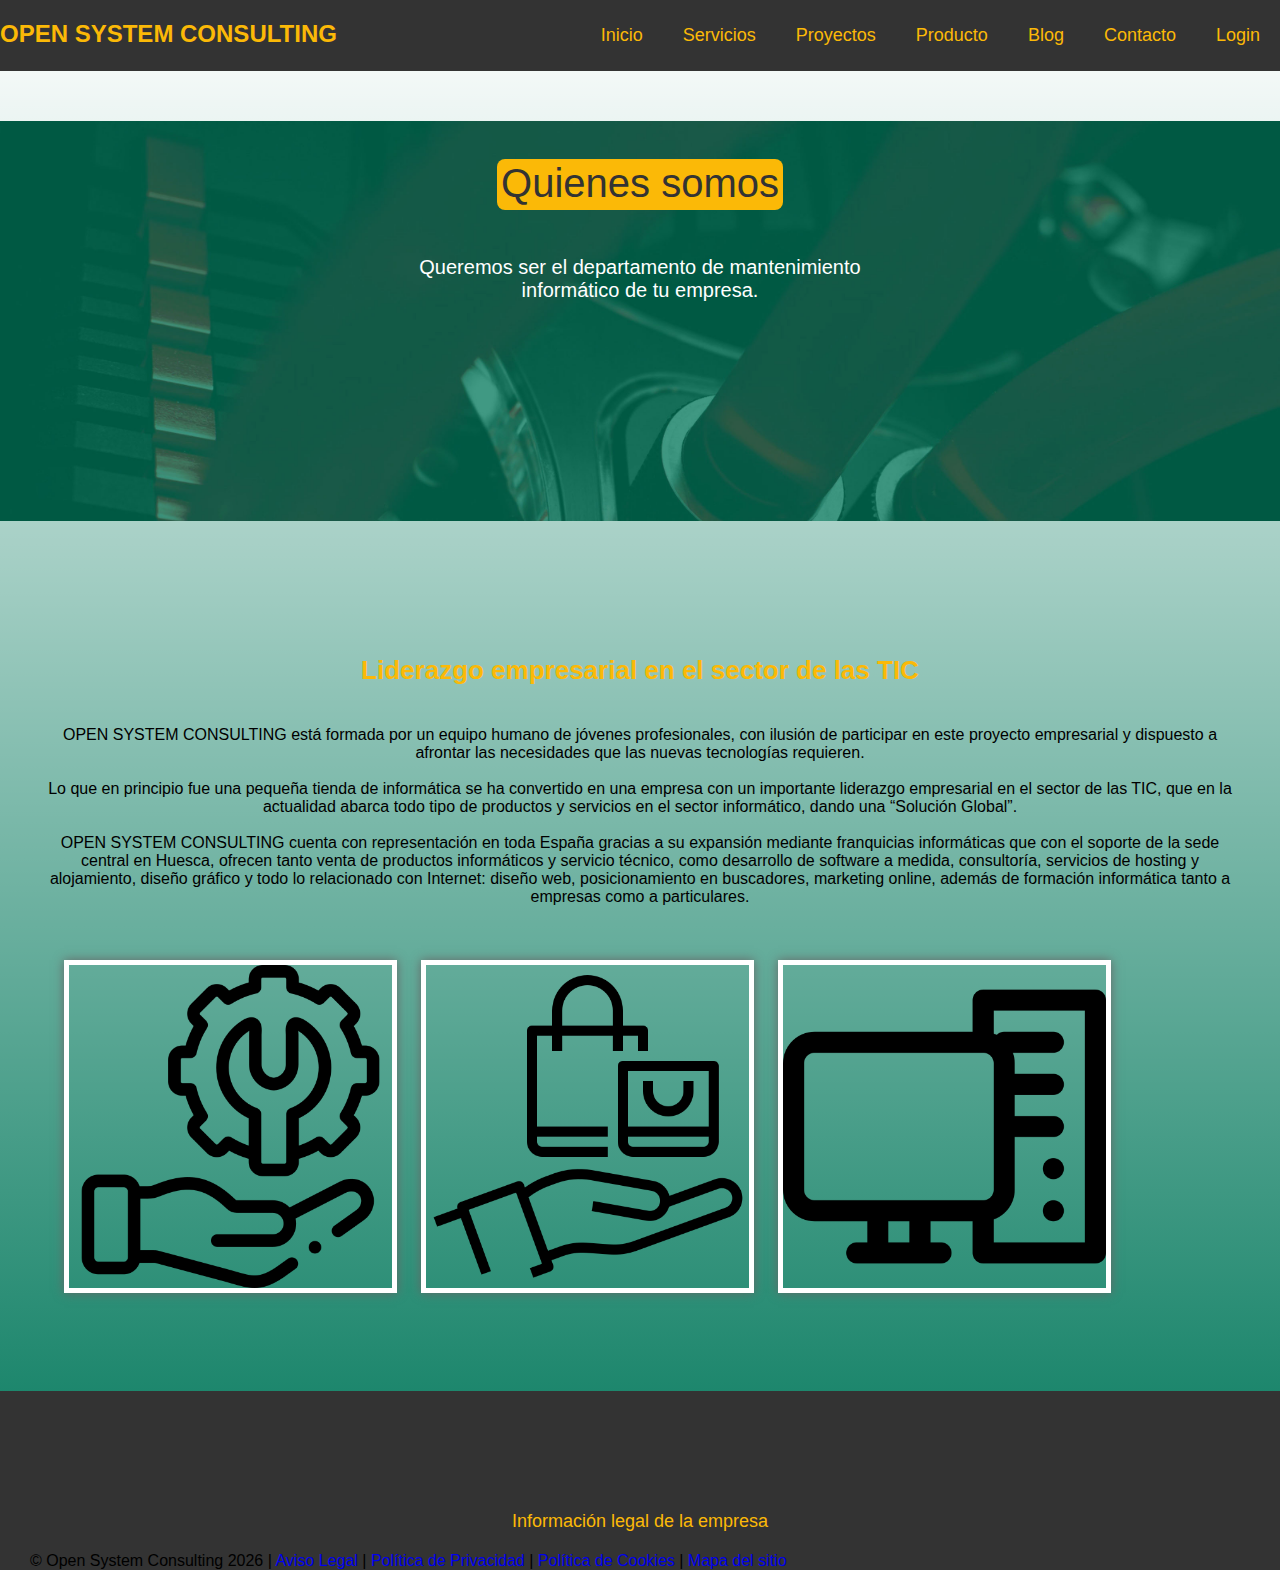
<file: index.html>
<!DOCTYPE html>
<html lang="es"> 
	<head>
		<title>Inicio</title>
		<meta charset="utf-8">
		<meta name="viewport" content="width=device-width, height=device-height, initial-scale=1.0">
		<link rel="icon" href="img/favicon.ico" type="img/x-icon">
		<link rel="stylesheet" href="css/style.css">
		<style> body { background-color: #00775a; }</style>
	</head>
  
	<body>
		<header>
		<section class="menu">
			<a href="index.html" id="logo" target="_blank">Open System Consulting</a>
			<nav>
			<ul>
				<li><a href="index.html">Inicio</a></li>
				<li><a href="servicios.html">Servicios</a></li>
				<li><a href="proyecto.html">Proyectos</a></li>
				<li><a href="producto.html">Producto</a></li>
				<li><a href="blog.html">Blog</a></li>
				<li><a href="contact.html">Contacto</a></li>
				<li><a href="login.html">Login</a></li>
			</ul>
			</nav>
		</header>
			<div class="container-portada">
				<div class="capa-gradient">
					<div class="container-details">
						<div class="details">
							<h1><span>Quienes somos</span></h1>
							<p>Queremos ser el departamento de mantenimiento informático de tu empresa.</p>
						</div>
					</div>
				</div>
			</div>
		</section>
	    <br><br><br>
		<div class="container-conte">
	    <h1>Liderazgo empresarial en el sector de las TIC</h1>
				<p>OPEN SYSTEM CONSULTING está formada por un equipo humano de jóvenes profesionales, con ilusión de participar en este proyecto empresarial y dispuesto a afrontar las necesidades que las nuevas tecnologías requieren.</p>
				<br>
				<p>Lo que en principio fue una pequeña tienda de informática se ha convertido en una empresa con un importante liderazgo empresarial en el sector de las TIC, que en la actualidad abarca todo tipo de productos y servicios en el sector informático, dando una “Solución Global”.</p>
				<br>
				<p>OPEN SYSTEM CONSULTING cuenta con representación en toda España gracias a su expansión mediante franquicias informáticas que con el soporte de la sede central en Huesca, ofrecen tanto venta de productos informáticos y servicio técnico, como desarrollo de software a medida, consultoría, servicios de hosting y alojamiento, diseño gráfico y todo lo relacionado con Internet: diseño web, posicionamiento en buscadores, marketing online, además de formación informática tanto a empresas como a particulares.</p>
		</div>
		<br><br><br>
		<section id="fotos-1">
        <div id="container">
            <div>
                <img class="fotos-1" src="img/tienda/1.png" alt="">
                <span>Asistencia Tecnico</span>
            </div>
            <div>
                <img class="fotos-1" src="img/tienda/2.png" alt="">
                <span>Nuestros Productos</span>
            </div>
            <div>
                <img class="fotos-1" src="img/tienda/3.png" alt="">
                <span>PC para Empresa</span>
            </div>
		</div>
		</section>
	</body>
	<br><br><br><br>
	<footer class="footer_area">
				<div class="container-text">
					<p>Información legal de la empresa</p>
				</div>
				<div class="fusion-footer">
	<footer id="footer" class="fusion-footer-copyright-area" style="position: relative; z-index: 3;">
		<div class="fusion-row">
			<div class="fusion-copyright-content">
				<div class="fusion-copyright-notice">
					© Open System Consulting <script>document.write(new Date().getFullYear());</script>   |   <a href="#">Aviso Legal</a>   |   <a href="#">Política de Privacidad</a>   |   <a href="#">Política de Cookies</a>   |   <a href="contacto.html">Mapa del sitio</a>	</div>
				</div>
			</div>
		</div>
		</div>
	</footer>
</html>
</file>
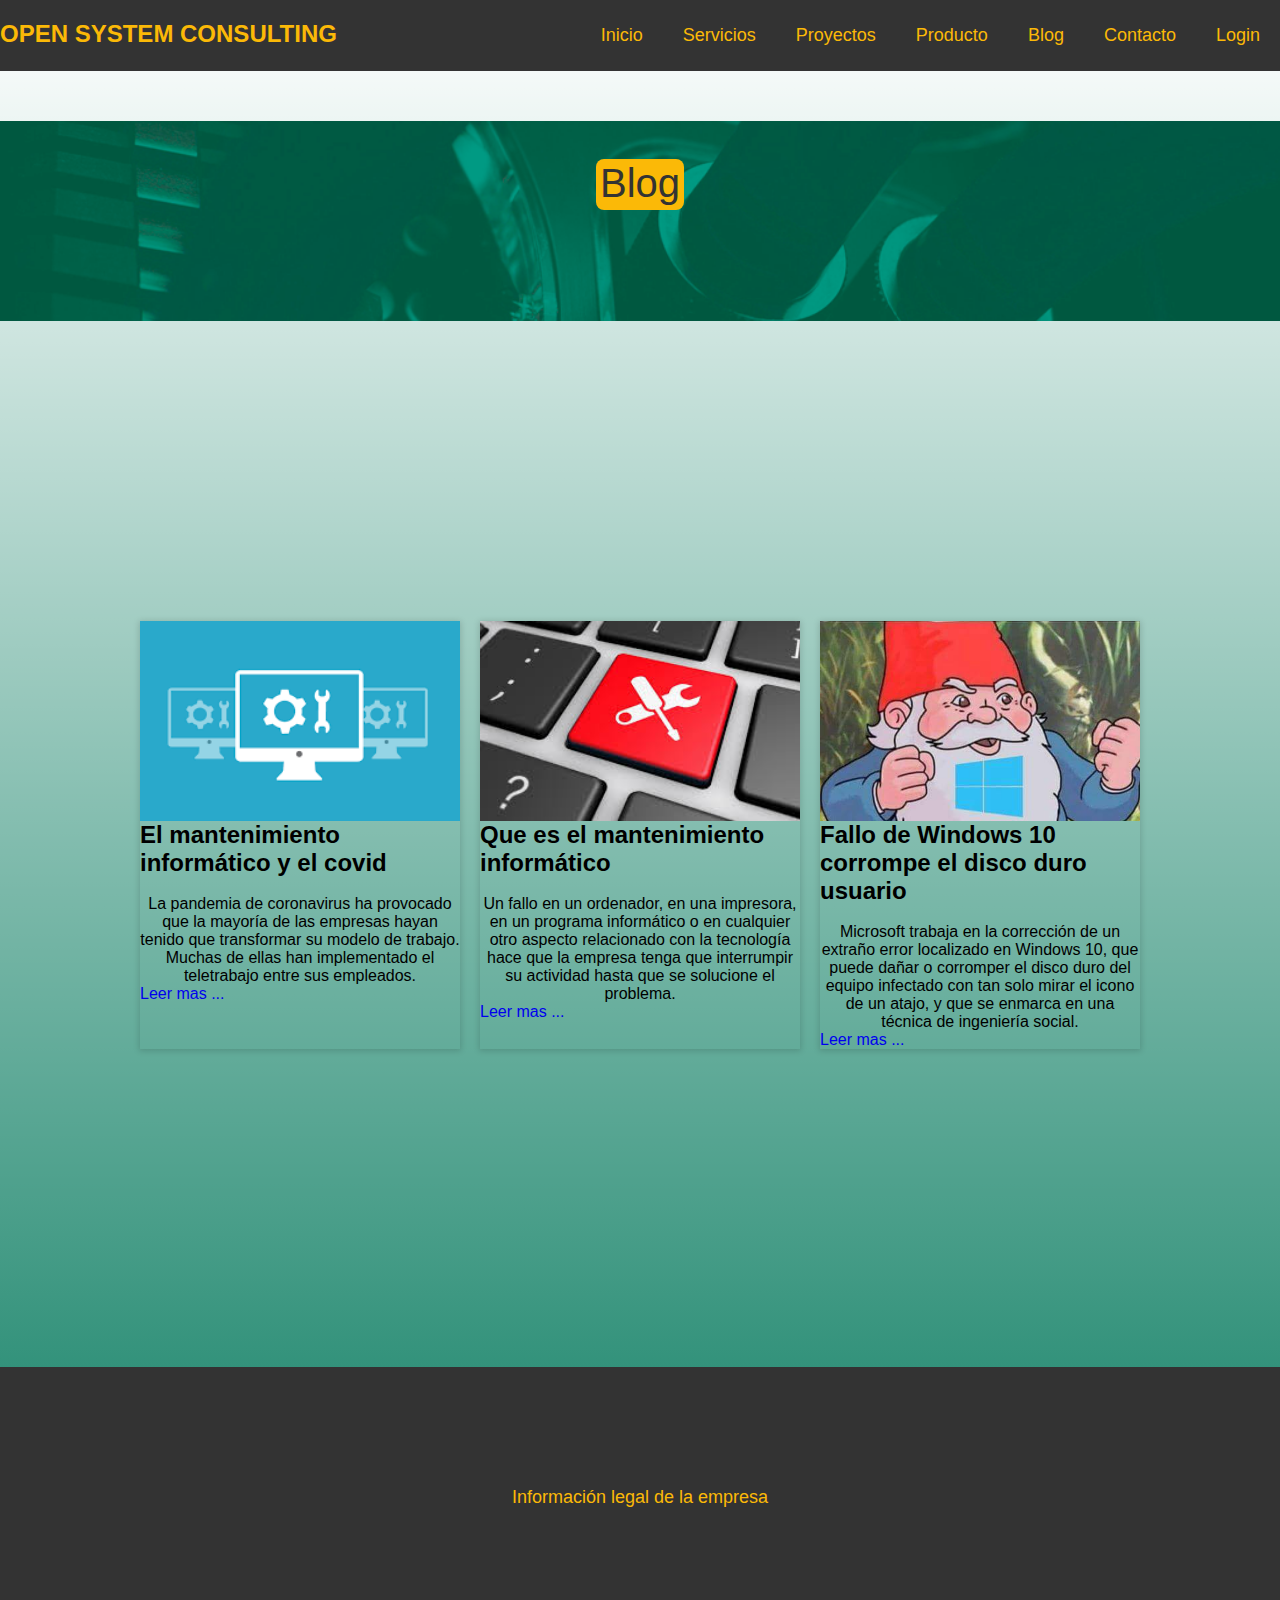
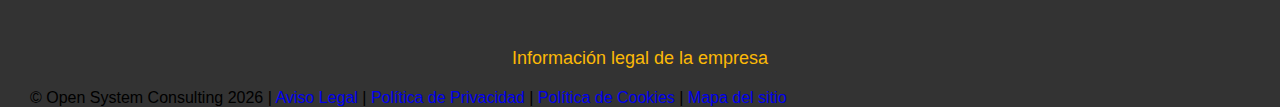
<file: blog.html>
<!DOCTYPE html>
<html lang="es"> 
	<head>
		<title>Blog</title>
		<meta charset="utf-8">
		<meta name="viewport" content="width=device-width, height=device-height, initial-scale=1.0">
		<link rel="icon" href="img/favicon.ico" type="img/x-icon">
		<link rel="stylesheet" href="css/style.css">
		<style> body { background-color: #00775a; }</style>
	</head>
  
	<body>
		<header>
		<section class="menu">
			<a href="index.html" id="logo" target="_blank">Open System Consulting</a>
			<nav>
			<ul>
				<li><a href="index.html">Inicio</a></li>
				<li><a href="servicios.html">Servicios</a></li>
				<li><a href="proyecto.html">Proyectos</a></li>
				<li><a href="producto.html">Producto</a></li>
				<li><a href="blog.html">Blog</a></li>
				<li><a href="contact.html">Contacto</a></li>
				<li><a href="login.html">Login</a></li>
			</ul>
			</nav>
		</header>
			<div class="container-portada-1">
				<div class="capa-gradient">
					<div class="container-details">
						<div class="details">
							<h1><span>Blog</span></h1>
						</div>
					</div>
				</div>
			</div>
		</section>
	    <br><br><br>
		<div class="post-list">
			<div class="content">
				<article class="post">
					<div class="post-header">
						<div class="post-img-1"></div>
					</div>
					<div class="post-body">
						<h2>El mantenimiento informático y el covid</h2>
						<br>
						<p>La pandemia de coronavirus ha provocado que la mayoría de las empresas hayan tenido que transformar su modelo de trabajo. Muchas de ellas han implementado el teletrabajo entre sus empleados.</p>
						<a href="https://www.infoturia.com/publirreportatge/40601-el-mantenimiento-informatico-en-la-empresa-un-aporte-de-seguridad.html" class="post-link">Leer mas ...</a>
					</div>
				</article>
				<article class="post">
					<div class="post-header">
						<div class="post-img-2"></div>
					</div>
					<div class="post-body">
						<h2>Que es el mantenimiento informático</h2>
						<br>
						<p>Un fallo en un ordenador, en una impresora, en un programa informático o en cualquier otro aspecto relacionado con la tecnología hace que la empresa tenga que interrumpir su actividad hasta que se solucione el problema.</p>
						<a href="https://www.nexeinformatica.com/que-es-el-mantenimiento-informatico/" class="post-link">Leer mas ...</a>
					</div>
				</article>
				<article class="post">
					<div class="post-header">
						<div class="post-img-3"></div>
					</div>
					<div class="post-body">
						<h2>Fallo de Windows 10 corrompe el disco duro usuario</h2>
						<br>
						<p>Microsoft trabaja en la corrección de un extraño error localizado en Windows 10, que puede dañar o corromper el disco duro del equipo infectado con tan solo mirar el icono de un atajo, y que se enmarca en una técnica de ingeniería social.</p>
						<a href="https://ibericamultimedia.com/fallo-de-windows-10-corrompe-disco-duro-usuario/" class="post-link">Leer mas ...</a>
					</div>
				</article>
			</div>
		</div>
	</body>
	<br><br><br><br>
	<footer class="footer_area">
				<div class="container-text">
					<p>Información legal de la empresa</p>
				</div>
				<div class="fusion-footer">
				
	
	<footer class="footer_area">
				<div class="container-text">
					<p>Información legal de la empresa</p>
				</div>
				<div class="fusion-footer">
	<footer id="footer" class="fusion-footer-copyright-area" style="position: relative; z-index: 3;">
		<div class="fusion-row">
			<div class="fusion-copyright-content">
				<div class="fusion-copyright-notice">
					© Open System Consulting <script>document.write(new Date().getFullYear());</script>   |   <a href="#">Aviso Legal</a>   |   <a href="#">Política de Privacidad</a>   |   <a href="#">Política de Cookies</a>   |   <a href="contacto.html">Mapa del sitio</a>	</div>
				</div>
			</div>
		</div>
		</div>
	</footer>
</html>
</file>
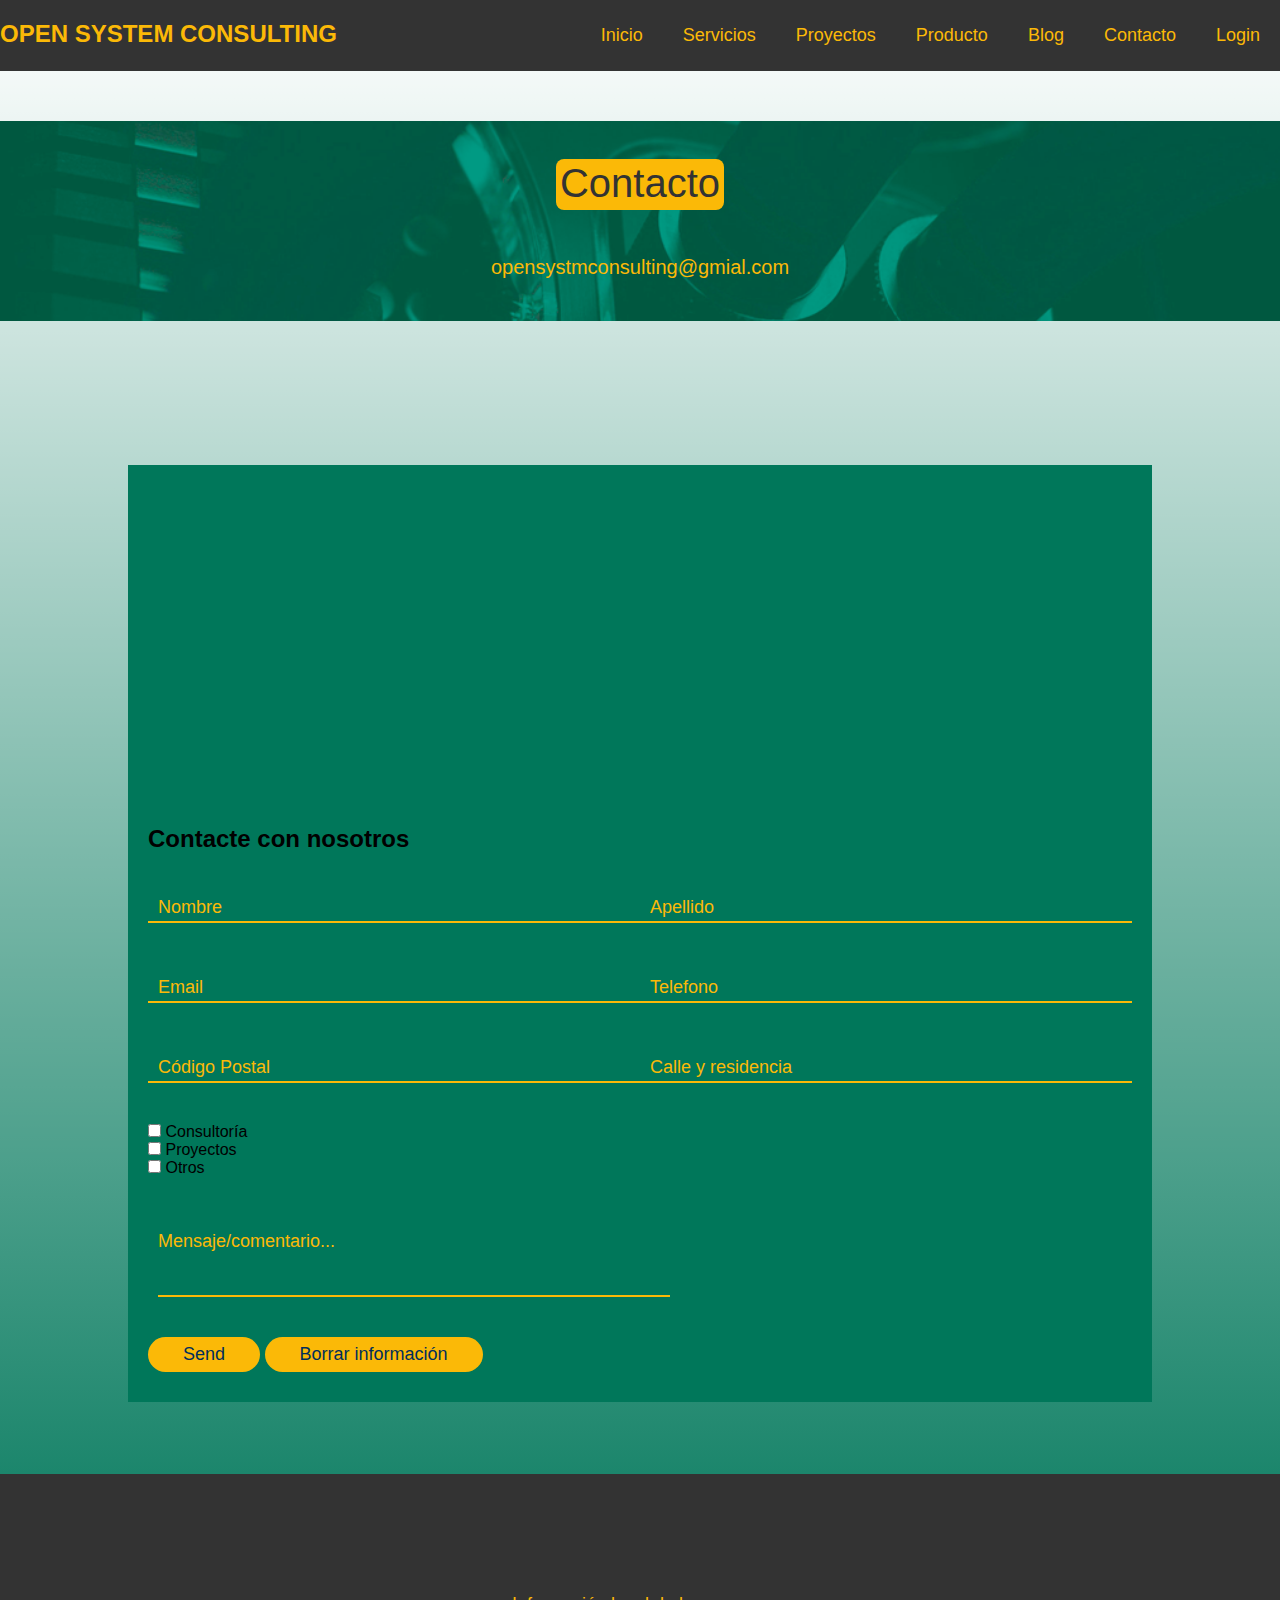
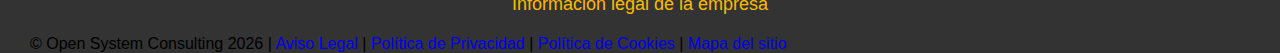
<file: contact.html>
<!DOCTYPE html>
<html lang="es"> 
	<head>
		<title>Contacto</title>
		<meta charset="utf-8">
		<meta name="viewport" content="width=device-width, height=device-height, initial-scale=1.0">
		<link rel="icon" href="img/favicon.ico" type="img/x-icon">
		<link rel="stylesheet" href="css/style.css">
		<style> body { background-color: #00775a; }</style>
	</head>
  
	<body>
		<header>
		<section>
			<a href="index.html" id="logo" target="_blank">Open System Consulting</a>
			<nav>
			<ul>
				<li><a href="index.html">Inicio</a></li>
				<li><a href="servicios.html">Servicios</a></li>
				<li><a href="proyecto.html">Proyectos</a></li>
				<li><a href="producto.html">Producto</a></li>
				<li><a href="blog.html">Blog</a></li>
				<li><a href="contact.html">Contacto</a></li>
				<li><a href="login.html">Login</a></li>
			</ul>
			</nav>
		</header>
		<div class="container-portada-1">
			<div class="capa-gradient">
				<div class="container-details">
					<div class="details">
						<h1><span>Contacto</span></h1>
						<p>
							<a class="linkemail"href="mailto:opensystmconsulting@gmial.com">opensystmconsulting@gmial.com </a>
						</p>
					</div>
				</div>
			</div>
		</div>
		</section>
	  <br><br><br>
<br><br><br><br><br>
			<!-- Mapa para localización del proyecto -->
			<div class="contactall">
				<div class="contactmap">
					<div class="maps">
						<iframe class="map" 
							src="https://www.google.com/maps/embed?pb=!1m18!1m12!1m3!1d24281.339551646513!2d-3.6821623915863877!3d40.47156050478308!2m3!1f0!2f0!3f0!3m2!1i1024!2i768!4f13.1!3m3!1m2!1s0xd4229144b52fc01%3A0x6e1ce19bfaf6e4c8!2sT%20Systems!5e0!3m2!1ses!2ses!4v1615701978384!5m2!1ses!2ses"
							 width=100% height="300px" style="border:0;" allowfullscreen="" loading="lazy">
						</iframe>
					</div>
				</div>
			</div>
			<!-- Inicio del form(formulario) opensystmconsulting@gmial.com -->
			<form action="mailto:opensystmconsulting@gmial.com">
				<!-- Primero agrupamos todo en un mismo div, para luego poder tenerlo colocado y poder darle forma -->
				<div class="contactall">
					<h2>Contacte con nosotros</h2>

						<div class="contact10">
							<div class="col">
								<div class="inputBox">
									<input id="name" type="text" required="required" autocomplete="off">
									<span class="info">Nombre</span>
									<span class="line">
								</div>
							</div>
							<div class="col">
								<div class="inputBox">
									<input id="name2" type="text" required="required" autocomplete="off">
									<span class="info">Apellido</span>
									<span class="line">
								</div>
							</div>
						</div>

						<div class="contact10">
							<div class="col">
								<div class="inputBox">
									<input id="email" type="text" required="required" autocomplete="off">
									<span class="info">Email</span>
									<span class="line">
								</div>
							</div>
							<div class="col">
								<div class="inputBox">
									<input id="telef" type="text" required="required" autocomplete="off">
									<span class="info">Telefono</span>
									<span class="line">
								</div>
							</div>
						</div>

						<div class="contact10">
							<div class="col">
								<div class="inputBox">
									<input id="post" type="text" required="required" autocomplete="off">
									<span class="info">Código Postal</span>
									<span class="line">
								</div>
							</div>
							<div class="col">
								<div class="inputBox">
									<input id="address" type="text" required="required" autocomplete="off">
									<span class="info">Calle y residencia</span>
									<span class="line">
								</div>
							</div>
						</div>

						<div class="contact10">
							<div class="col">
									<input type="checkbox" id="formul1" name="formul1" value="consultoria">
									<label for="formul">Consultoría</label><br>
									<input type="checkbox" id="formul2" name="formul2" value="proyectos">
									<label for="formul2">Proyectos</label><br>
									<input type="checkbox" id="formul3" name="formul3" value="otros">
									<label for="formul3">Otros</label><br>
									<span class="line">
							</div>
						</div>

							<div class="contact10">
								<div class="col">
									<div class="inputBox textarea">
										<textarea id="mess"required="required"></textarea>
										<span class="info">Mensaje/comentario...</span>
										<span class="line">
									</div>
								</div>
							</div>
								<div class="contact10">
									<div class="col">
										<input onclick="enviarFormulario()" type="submit" value="Send">
										<input type="reset" value="Borrar información">
									</div>
								</div>
							</div>
			</form>	
	
	</body>
	<br><br><br><br>
	<footer class="footer_area">
				<div class="container-text">
					<p>Información legal de la empresa</p>
				</div>
				<div class="fusion-footer">
	<footer id="footer" class="fusion-footer-copyright-area" style="position: relative; z-index: 3;">
		<div class="fusion-row">
			<div class="fusion-copyright-content">
				<div class="fusion-copyright-notice">
					© Open System Consulting <script>document.write(new Date().getFullYear());</script>   |   <a href="#">Aviso Legal</a>   |   <a href="#">Política de Privacidad</a>   |   <a href="#">Política de Cookies</a>   |   <a href="contacto.html">Mapa del sitio</a>	</div>
				</div>
			</div>
		</div>
		</div>
	</footer>
</html>
</file>
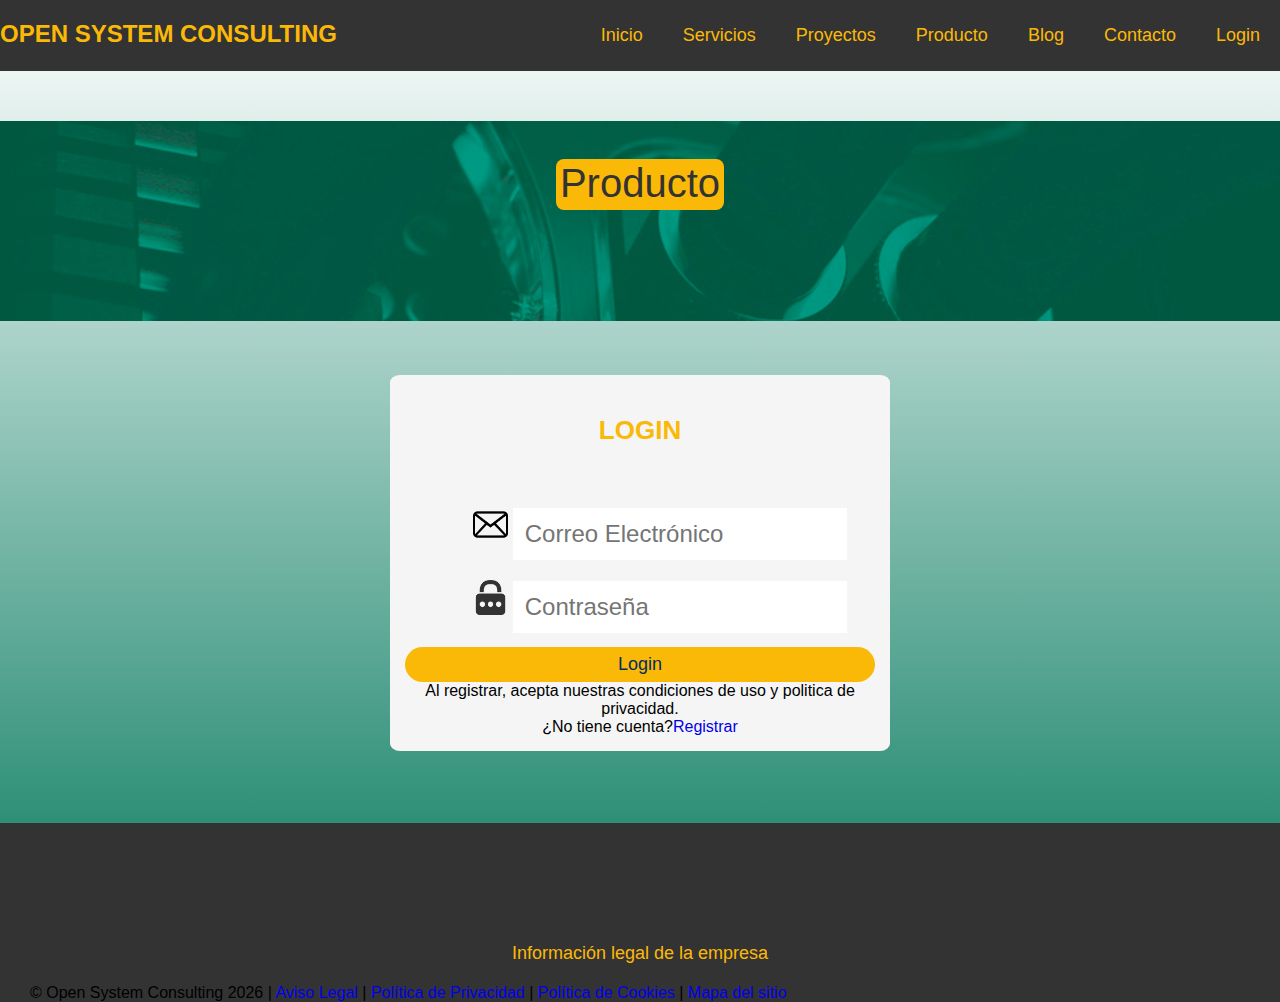
<file: Login.html>
<!DOCTYPE html>
<html lang="es">
<head>
    <meta charset="UTF-8">
    <meta http-equiv="X-UA-Compatible" content="IE=edge">
    <meta name="viewport" content="width=device-width, initial-scale=1.0">
    <link rel="stylesheet" href="css/style.css">
    <link rel="shortcut icon" href="img/favicon.ico" type="image/png">
    <script src="js/main.js"></script>
    <title>Login</title>
	<style> body { background-color: #00775a; }</style>
</head>
<body>
    <header>
		<section>
			<a href="index.html" id="logo" target="_blank">Open System Consulting</a>
			<nav>
			<ul>
				<li><a href="index.html">Inicio</a></li>
				<li><a href="servicios.html">Servicios</a></li>
				<li><a href="proyecto.html">Proyectos</a></li>
				<li><a href="producto.html">Producto</a></li>
				<li><a href="blog.html">Blog</a></li>
				<li><a href="contact.html">Contacto</a></li>
				<li><a href="login.html">Login</a></li>
			</ul>
			</nav>
	</header>
    <div class="container-portada-1">
        <div class="capa-gradient">
            <div class="container-details">
                <div class="details">
                    <h1><span>Producto</span></h1>
                </div>
            </div>
        </div>
    </div><br><br><br>
    <form action="#" method="post" class="formulario" onsubmit="return validar()">
        <h1> LOGIN</h1>
        <div class="contenedor">
            <div class="input-contenedor">
                <img class="icon-a" src="img/icon/email.png">
                <input type="text" id="mail" placeholder="Correo Electrónico">
            </div>
            <div class="input-contenedor">
                <img class="icon-a" src="img/icon/passwd.png">
                <input type="password" id="password" placeholder="Contraseña">
            </div>
            <input type="submit" value="Login" class="button">
            <p>Al registrar, acepta nuestras condiciones de uso y politica de privacidad.</p>
            <p>¿No tiene cuenta?<a href="registro.html">Registrar</a></p>
        </div>
    </form>
</body>









<br><br><br><br>
	<footer class="footer_area">
				<div class="container-text">
					<p>Información legal de la empresa</p>
				</div>
				<div class="fusion-footer">
	<footer id="footer" class="fusion-footer-copyright-area" style="position: relative; z-index: 3;">
		<div class="fusion-row">
			<div class="fusion-copyright-content">
				<div class="fusion-copyright-notice">
					© Open System Consulting <script>document.write(new Date().getFullYear());</script>   |   <a href="#">Aviso Legal</a>   |   <a href="#">Política de Privacidad</a>   |   <a href="#">Política de Cookies</a>   |   <a href="contacto.html">Mapa del sitio</a>	</div>
				</div>
			</div>
		</div>
		</div>
	</footer>
</html>
</file>
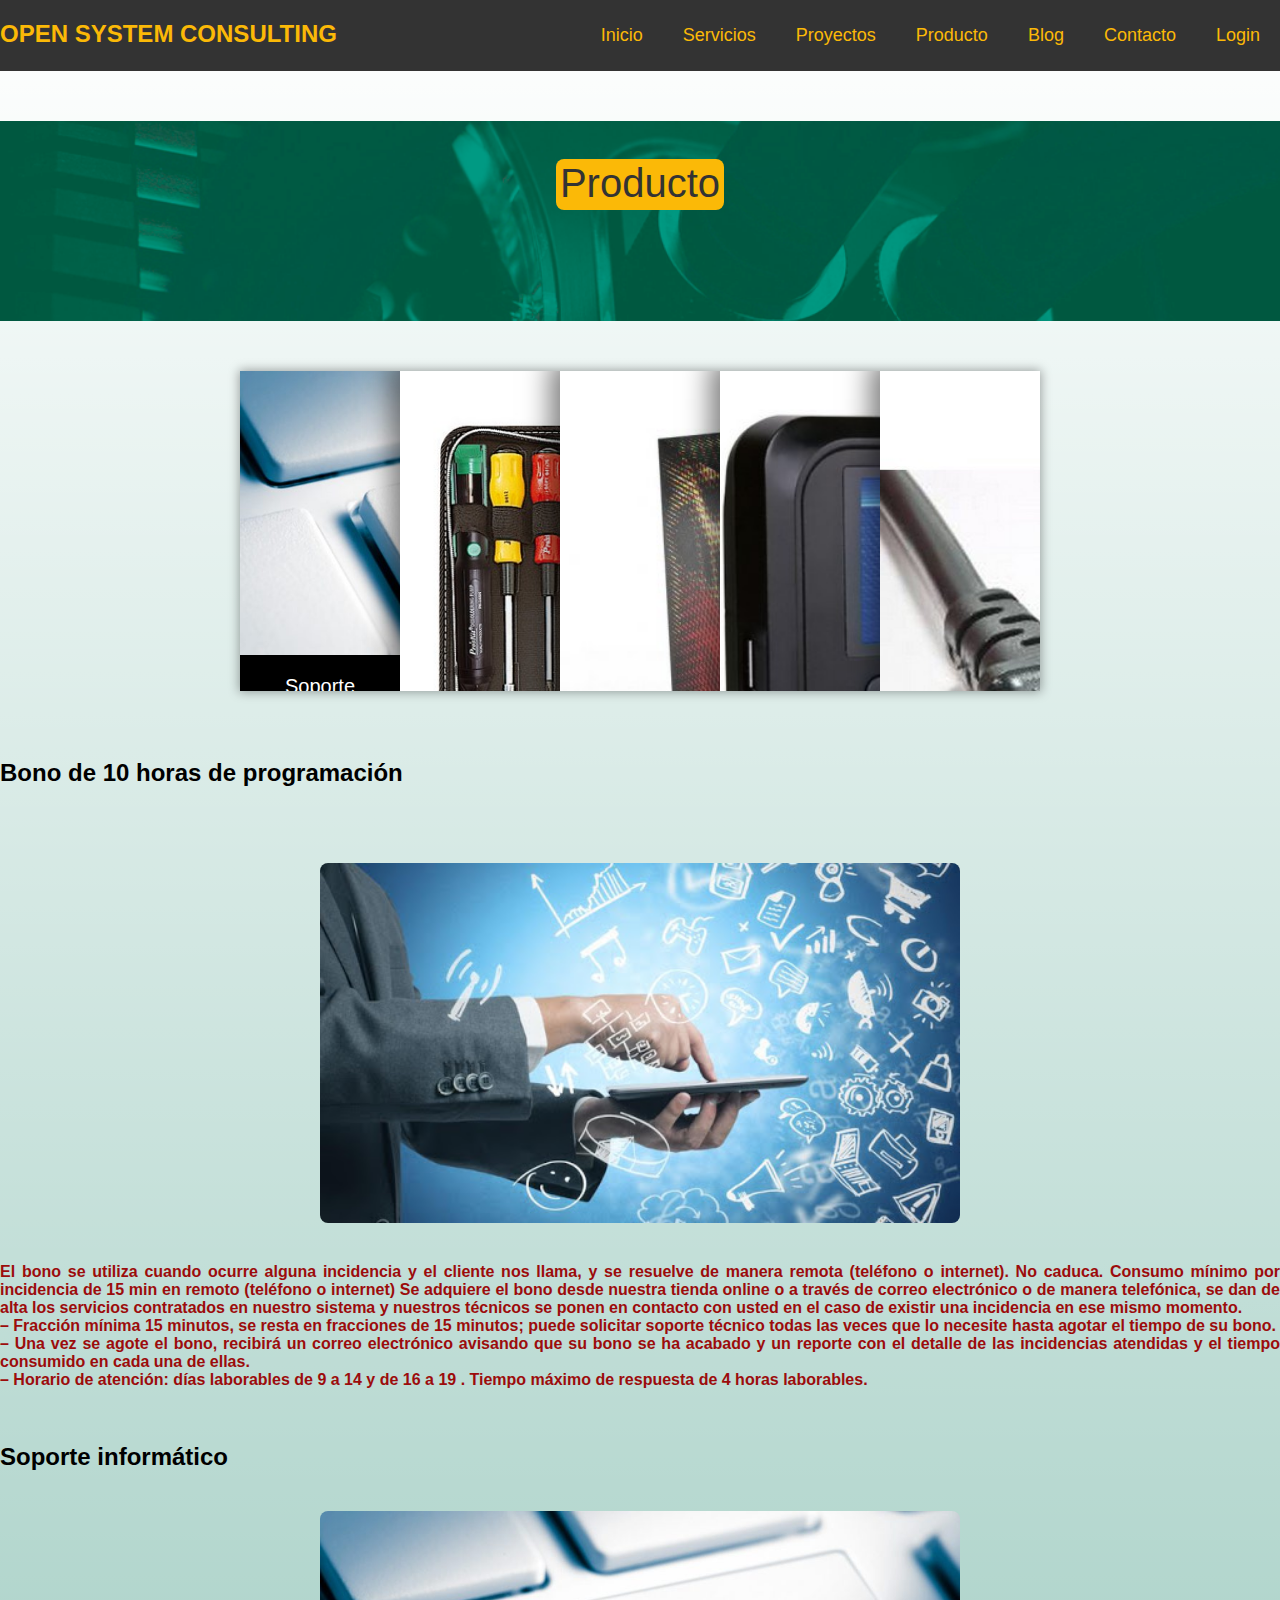
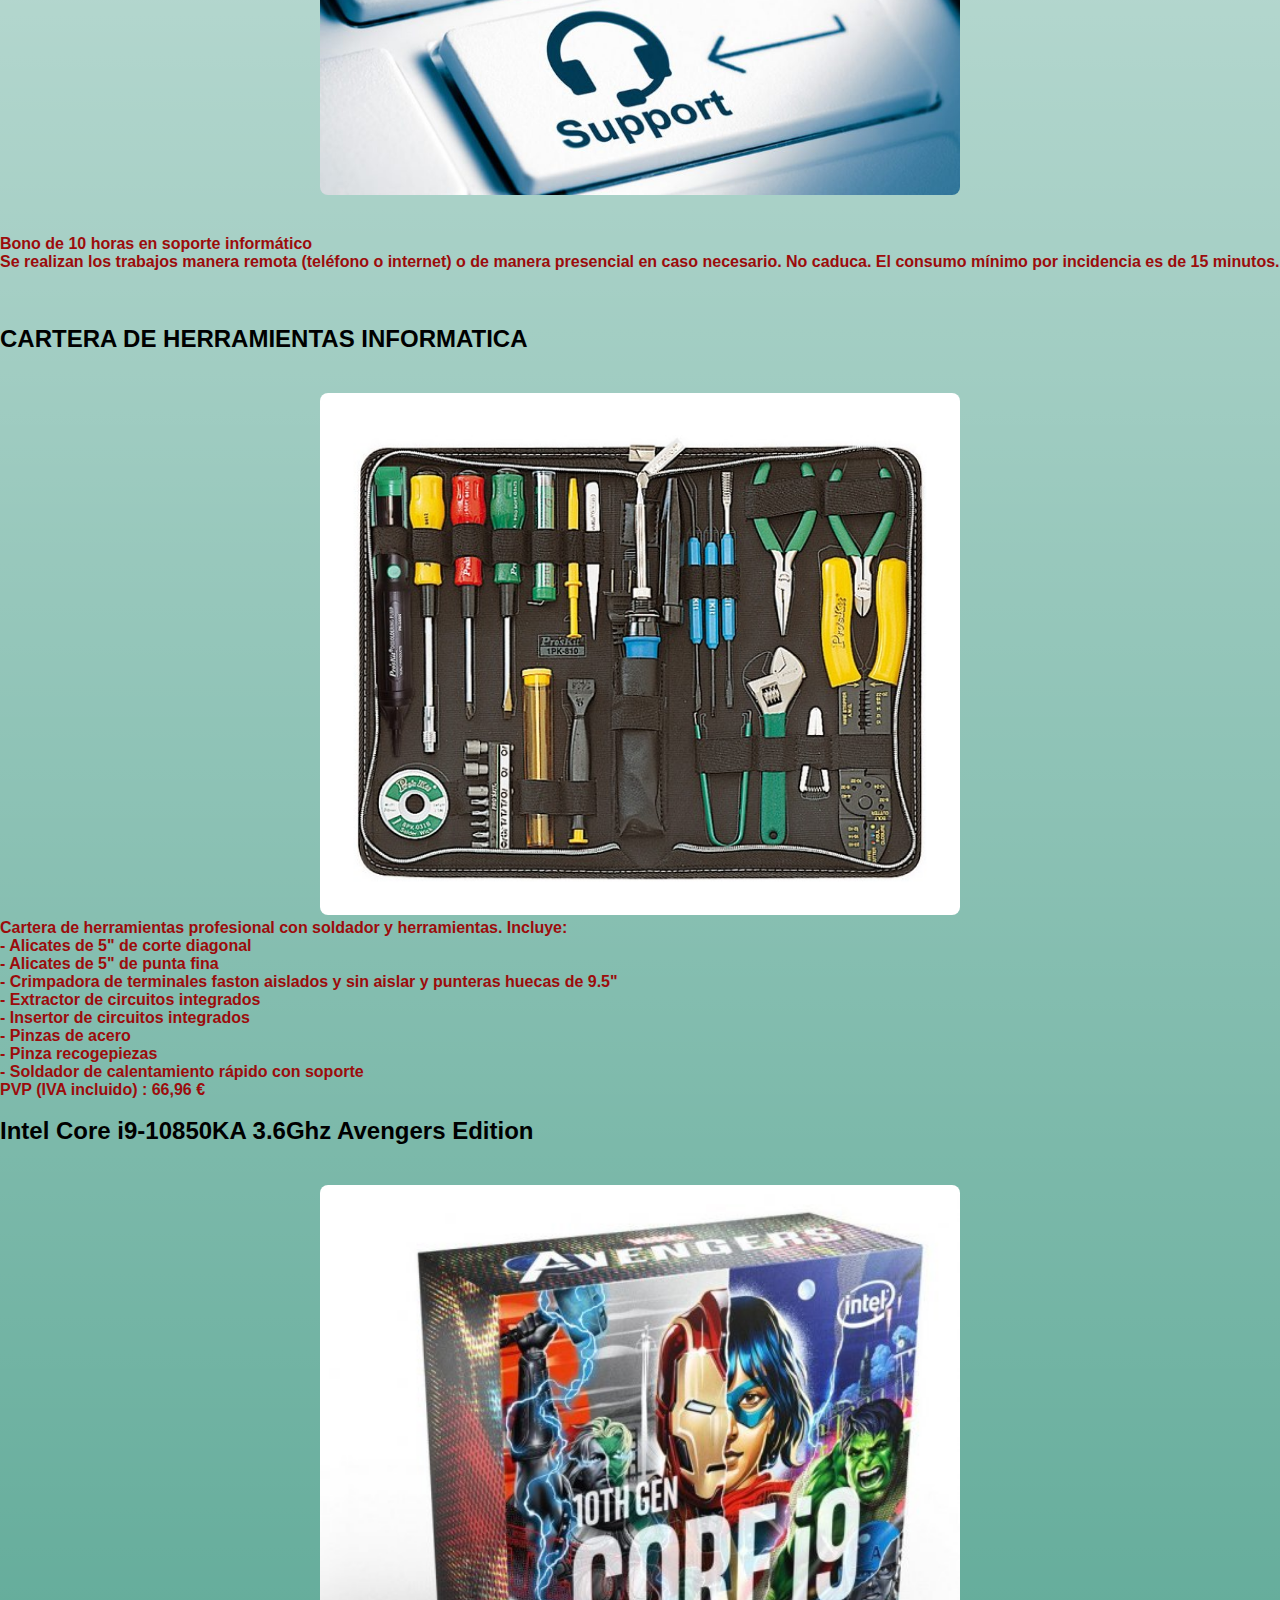
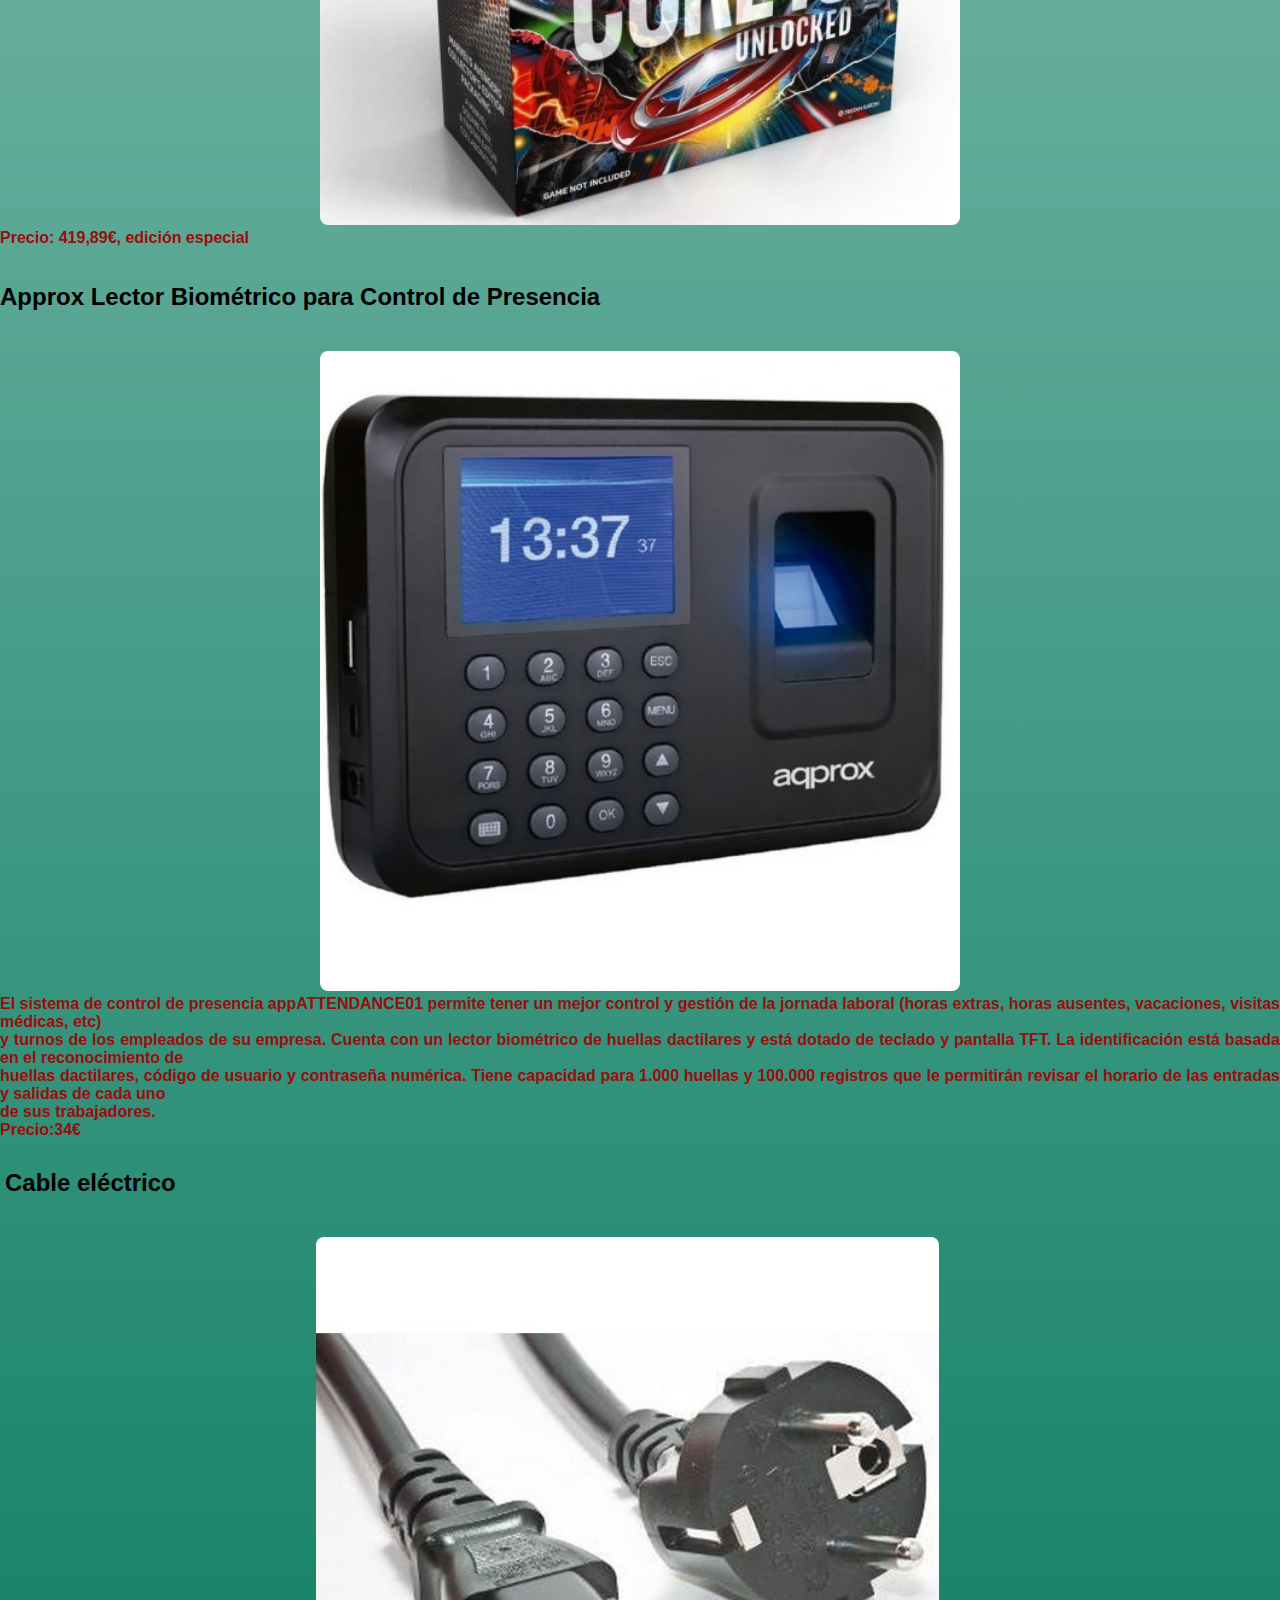
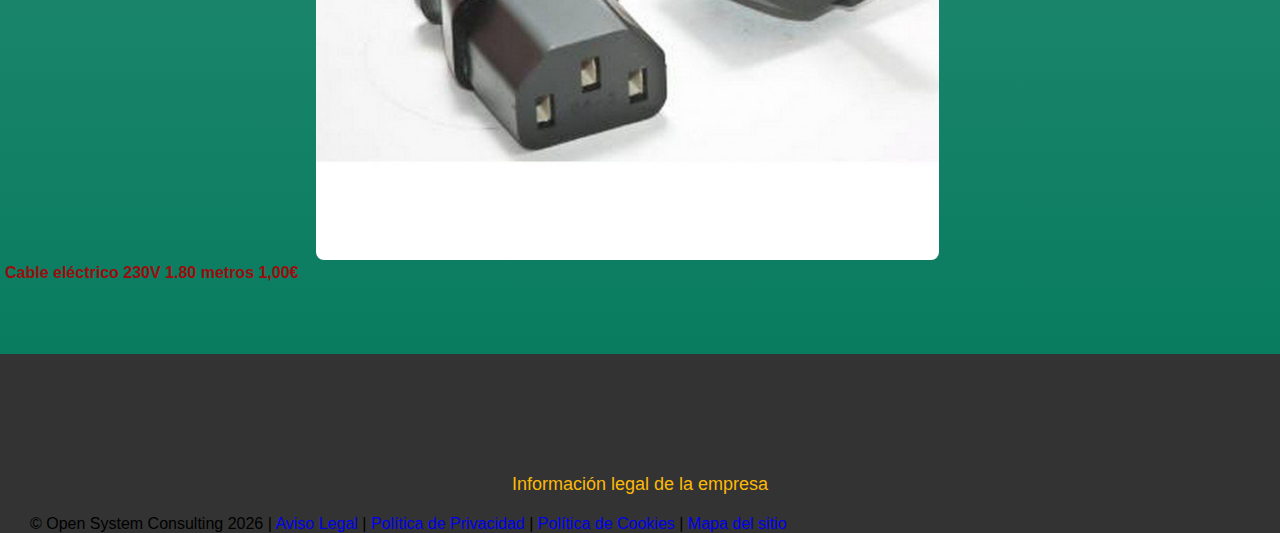
<file: producto.html>
<!DOCTYPE html>
<html lang="es">
<head>
    <meta charset="UTF-8">
    <meta http-equiv="X-UA-Compatible" content="IE=edge">
    <meta name="viewport" content="width=device-width, initial-scale=1.0">
    <link rel="stylesheet" href="css/style.css">
    <link rel="shortcut icon" href="img/favicon.ico" type="image/png">
    <title>Producto</title>
	<style> body { background-color: #00775a; }</style>
</head>
<body>
    <header>
		<section>
			<a href="index.html" id="logo" target="_blank">Open System Consulting</a>
			<nav>
			<ul>
				<li><a href="index.html">Inicio</a></li>
				<li><a href="servicios.html">Servicios</a></li>
				<li><a href="proyecto.html">Proyectos</a></li>
				<li><a href="producto.html">Producto</a></li>
				<li><a href="blog.html">Blog</a></li>
				<li><a href="contact.html">Contacto</a></li>
				<li><a href="login.html">Login</a></li>
			</ul>
			</nav>
	</header>
    <div class="container-portada-1">
        <div class="capa-gradient">
            <div class="container-details">
                <div class="details">
                    <h1><span>Producto</span></h1>
                </div>
            </div>
        </div>
    </div>
    <div class="producto">
        <div class="contenedor-gal">
            <ul>
                <li>
                    <div class="titulo-imagen">
                        <a>Bono 10h</a>
                    
                    <img src="img/foto11.jpg"/>
                </li>
                <li>
                    <div class="titulo-imagen">
                        <a>Soporte </a>
                    </div>
                    <img src="img/foto12.jpg"/>
                </li>
                <li>
                    <div class="titulo-imagen">
                        <a>Herramientas</a>
                    </div>
                    <img src="img/foto14.jpg"/>
                </li>
                <li>
                    <div class="titulo-imagen">
                        <a>Intel i9</a>
                    </div>
                    <img src="img/foto15.jpg"/>
                </li>
                <li>
                    <div class="titulo-imagen">
                        <a>Lector</a>
                    </div>
                    <img src="img/foto16.jpg"/>
                </li>
                <li>
                    <div class="titulo-imagen">
                        <a>Cable</a>
                    </div>
                    <img src="img/foto13.jpg"/>
                </li>
            </ul>
            </div>
            </div>
        <div class="contenedor_fot">
            <div class="texto">
                <br>
                
                
                <h2>Bono de 10 horas de programación</h2>
                
                    
            </div>
                <br>
                <div class="imag-p">
                    <br>
                    <img src="img/foto11.jpg" alt=""></div>
                    
        </div>
                    <br>
                    <br>
                
                    <div class="texto_1">El bono se utiliza cuando ocurre alguna incidencia y el cliente nos llama, y se resuelve de manera remota (teléfono o internet). No caduca. Consumo mínimo por incidencia de 15 min en remoto (teléfono o internet)

                            Se adquiere el bono desde nuestra tienda online o a través de correo electrónico o de manera telefónica, se dan de alta los servicios contratados en nuestro sistema y nuestros técnicos se ponen en contacto con usted en el caso de existir una incidencia en ese mismo momento.
                            <br>
                            – Fracción mínima 15 minutos, se resta en fracciones de 15 minutos; puede solicitar soporte técnico todas las veces que lo necesite hasta agotar el tiempo de su bono.
                            <br>
                            – Una vez se agote el bono, recibirá un correo electrónico avisando que su bono se ha acabado y un reporte con el detalle de las incidencias atendidas y el tiempo consumido en cada una de ellas.
                            
                            <br>– Horario de atención: días laborables de 9 a 14 y de 16 a 19 . Tiempo máximo de respuesta de 4 horas laborables.
                    </div>
                    </div>
             <br>
             <br>   
            </div>
            <br>
            <div class="soporte">
                <div class="soporte_2"></div>
                    <h2>Soporte informático</h2>
                    <div class="imag-p">
                        <img src="img/foto12.jpg">
                        
                    
                    </div>
                    </div>
                    <br>
                    <br>  
                    <div class="cable">Bono de 10 horas en soporte informático
                        <br>Se realizan los trabajos manera remota (teléfono o internet) o de manera presencial en caso necesario. No caduca. El consumo mínimo por incidencia es de 15 minutos.

                    </div>
                        <br>
                        
                        <br>
                        <br>
                        <div class="herramientas">
                        
                        <h2>CARTERA DE HERRAMIENTAS INFORMATICA</h2>
                            <div class="imag-p">
                                <img src="img/foto14.jpg">
                            </div>
                                
                            <div class="herramientas_2">
                            Cartera de herramientas profesional con soldador y herramientas.
                            Incluye:
                            <ul>
                            <li>- Alicates de 5" de corte diagonal</li>
                            <li>- Alicates de 5" de punta fina</li>
                            <li>- Crimpadora de terminales faston aislados y sin aislar y punteras huecas de 9.5"</li>
                            <li>- Extractor de circuitos integrados</li>
                            <li>- Insertor de circuitos integrados</li>
                            <li>- Pinzas de acero</li>
                            <li>- Pinza recogepiezas</li>
                            <li>- Soldador de calentamiento rápido con soporte</li>
                            </ul>



                                PVP (IVA incluido) : 66,96 €
                            </div>
                            </div>
                        
                                
                            
        
                            </div>
            <br>
            
             <div class="intel">
                <div class="intel_1"></div>
                    <h2>Intel Core i9-10850KA 3.6Ghz Avengers Edition</h2>
                    <div class="imag-p">
                        <img src="img/foto15.jpg">
                    </div>   
                    
                        </div>
                    </div>
                    
                        
                    <div class="intel_2">Precio: 419,89€, edición especial </div>
                    </div>    
                    
            
                            
                        
            <br>
            <br> 
            </div>
            <div class="lector">
                <div class="lector">
                    <h2>Approx Lector Biométrico para Control de Presencia</h2>
                    <div class="imag-p">
                        <img src="img/foto16.jpg">
                    </div>
                    <div class="lector_2" >
                        El sistema de control de presencia appATTENDANCE01 permite tener un mejor control y gestión de la jornada 
                        laboral (horas extras, horas ausentes, vacaciones, visitas médicas, etc) <br>y turnos de los empleados de su empresa.
                        Cuenta con un lector biométrico de huellas dactilares y está dotado de teclado y pantalla TFT. La identificación 
                        está basada en el reconocimiento de<br> huellas dactilares, código de usuario y contraseña numérica. Tiene capacidad 
                        para 1.000 huellas y 100.000 registros que le permitirán revisar el horario de las entradas y salidas de cada uno<br> 
                        de sus trabajadores.
                    <br>
                        Precio:34€
                    </div>
                </div>
                <div class="bono">
                    <div class="cable_1"></div>
                    <h2>Cable eléctrico</h2>
                        <div class="imag-p">
                            <img src="img/foto13.jpg">
                        </div>
                            
                        <div class="cable_1"> Cable eléctrico 230V 1.80 metros 1,00€

                        </div>
                       
                            </div>
                        </div>
                        </div>
                    </div>
			<br><br><br><br>
	<footer class="footer_area">
				<div class="container-text">
					<p>Información legal de la empresa</p>
				</div>
				<div class="fusion-footer">
	<footer id="footer" class="fusion-footer-copyright-area" style="position: relative; z-index: 3;">
		<div class="fusion-row">
			<div class="fusion-copyright-content">
				<div class="fusion-copyright-notice">
					© Open System Consulting <script>document.write(new Date().getFullYear());</script>   |   <a href="#">Aviso Legal</a>   |   <a href="#">Política de Privacidad</a>   |   <a href="#">Política de Cookies</a>   |   <a href="contacto.html">Mapa del sitio</a>	</div>
				</div>
			</div>
		</div>
		</div>
	</footer>
</html>
</file>
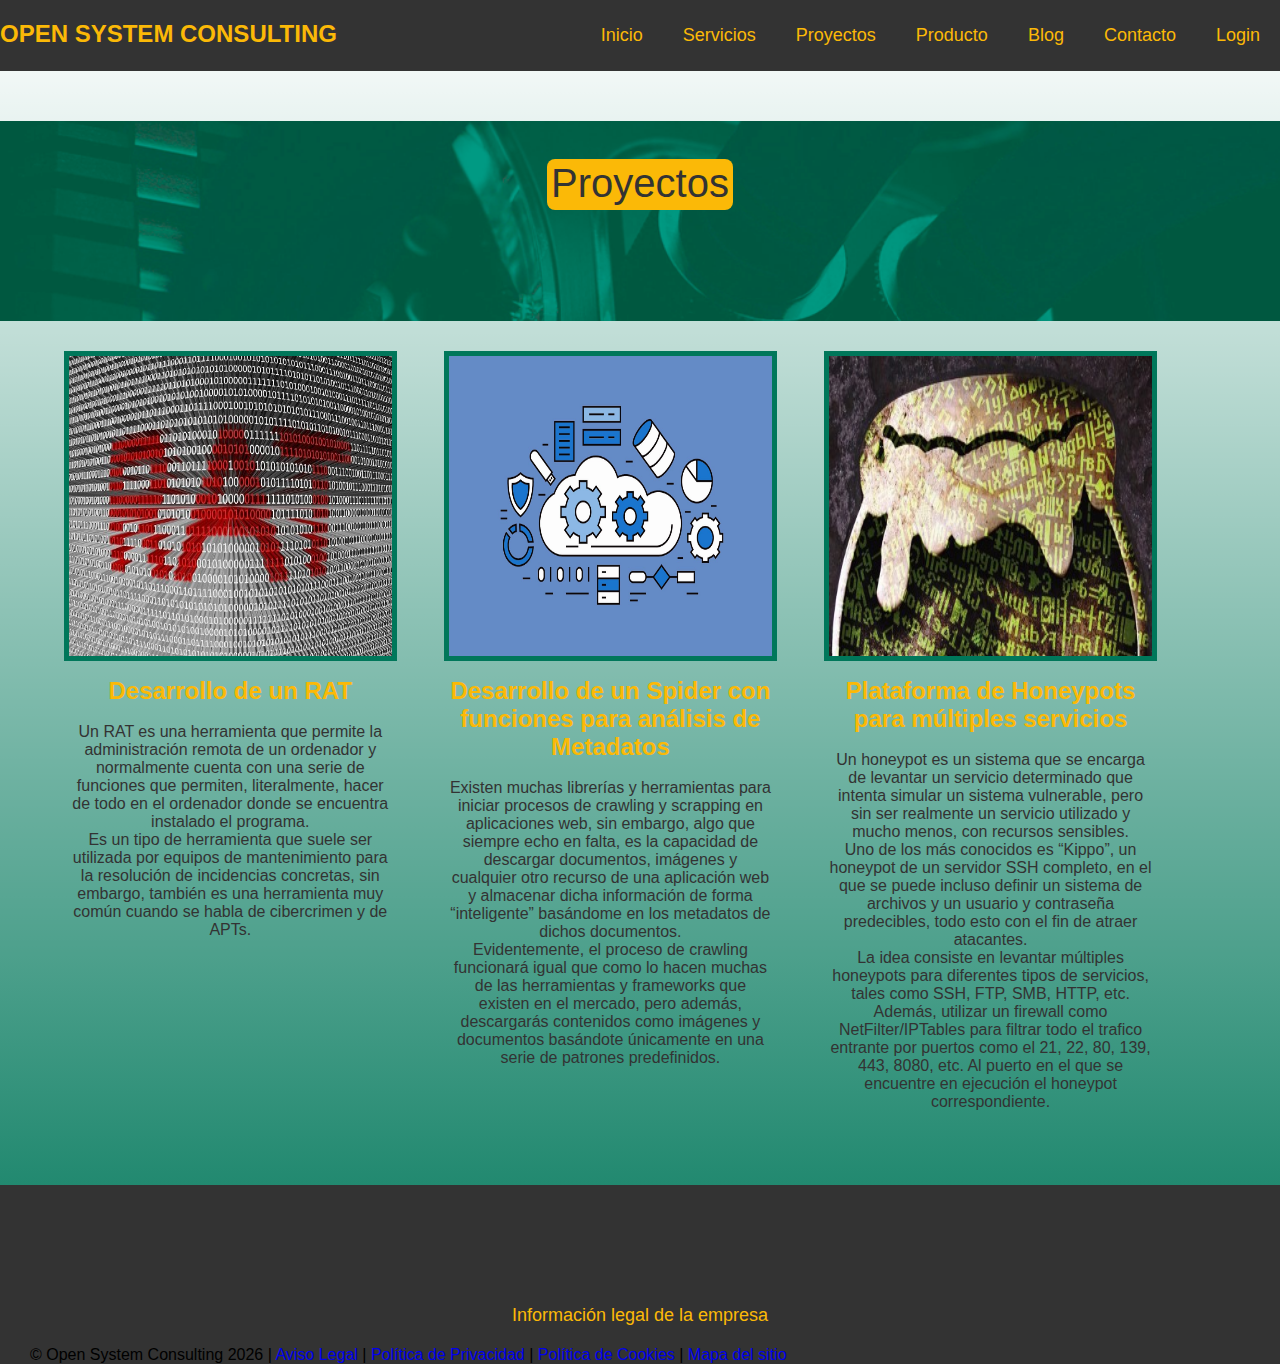
<file: proyecto.html>
<!DOCTYPE html>
<html lang="en">
    <head>
		<title>Proyectos</title>
		<meta charset="utf-8">
		<meta name="viewport" content="width=device-width, height=device-height, initial-scale=1.0">
		<link rel="icon" href="img/favicon.ico" type="img/x-icon">
		<link rel="stylesheet" href="css/style.css">
		<style> body { background-color: #00775a; }</style>
	</head>
  
	<body>
		<header>
		<section class="menu">
			<a href="index.html" id="logo" target="_blank">Open System Consulting</a>
			<nav>
			<ul>
				<li><a href="index.html">Inicio</a></li>
				<li><a href="servicios.html">Servicios</a></li>
				<li><a href="proyecto.html">Proyectos</a></li>
				<li><a href="producto.html">Producto</a></li>
				<li><a href="blog.html">Blog</a></li>
				<li><a href="contact.html">Contacto</a></li>
				<li><a href="login.html">Login</a></li>
			</ul>
			</nav>
		</header>
		<div class="container-portada-1">
			<div class="capa-gradient">
				<div class="container-details">
					<div class="details">
						<h1><span>Proyectos</span></h1>
					</div>
				</div>
			</div>
		</div>
		</section>
            <section id="proyecto">
            <div id="container_proyect">
                <div><img class="imagenes" src="img/proyecto1.jpg">
                    <span>
                        <h2>Desarrollo de un RAT</h2>
                        <br>
                        <p>
                        Un RAT es una herramienta que permite la administración remota de un ordenador y 
                        normalmente cuenta con una serie de funciones que permiten, literalmente, 
                        hacer de todo en el ordenador donde se encuentra instalado el programa. 
                        <br>Es un tipo de herramienta que suele ser utilizada por equipos de mantenimiento 
                        para la resolución de incidencias concretas, sin embargo, 
                        también es una herramienta muy común cuando se habla de cibercrimen y de APTs. 
                        </p>
                    </span>
                </div>
                <div><img class="imagenes" src="img/proyecto2.jpg">
                    <span>
                        <h2>Desarrollo de un Spider con funciones para análisis de Metadatos</h2>
                        <br>
                        <p>
                        Existen muchas librerías y herramientas para iniciar procesos de crawling y 
                        scrapping en aplicaciones web, sin embargo, algo que siempre echo en falta, 
                        es la capacidad de descargar documentos, imágenes y cualquier otro recurso de 
                        una aplicación web y almacenar dicha información de forma “inteligente” basándome 
                        en los metadatos de dichos documentos. 
                        <br>Evidentemente, el proceso de crawling funcionará 
                        igual que como lo hacen muchas de las herramientas y frameworks que existen en el mercado, 
                        pero además, descargarás contenidos como imágenes y documentos basándote únicamente en 
                        una serie de patrones predefinidos. 
                        </p>
                    </span>
                </div>
                <div><img class="imagenes" src="img/honeypots.jpg">
                    <span>
                        <h2>Plataforma de Honeypots para múltiples servicios</h2>
                        <br>
                        <p>
                        Un honeypot es un sistema que se encarga de levantar un servicio 
                        determinado que intenta simular un sistema vulnerable, pero sin 
                        ser realmente un servicio utilizado y mucho menos, con recursos sensibles. 
                        <br>Uno de los más conocidos es “Kippo”, un honeypot de un servidor SSH completo, 
                        en el que se puede incluso definir un sistema de archivos y un usuario y 
                        contraseña predecibles, todo esto con el fin de atraer atacantes. 
                        <br>La idea consiste en levantar múltiples honeypots para diferentes tipos de servicios, 
                        tales como SSH, FTP, SMB, HTTP, etc. Además, utilizar un firewall como 
                        NetFilter/IPTables para filtrar todo el trafico entrante por puertos como 
                        el 21, 22, 80, 139, 443, 8080, etc. Al puerto en el que se encuentre en ejecución 
                        el honeypot correspondiente.  
                        </p>
                    </span>
                </div>
                <!-- <div><img class="imagenes" src="img/proyecto4.jpg">
                    <span>Se trata de una base de datos enorme con información sobre redes inalámbricas a nivel mundial.
                        <br>Un programa de estas características puede funcionar bastante bien si el atacante se encuentra 
                        en constante movimiento, por ejemplo, si se desplaza en transporte público y deja al programa 
                        recibiendo “Beacon Frames” de los puntos de acceso cercanos y además, realizar las pruebas de 
                        penetración típicas contra este tipo de redes. 
                        <br>Se trata de una actividad que en la mayoría de 
                        países puede ser considerada ilegal en el caso de que se acceda sin permisos a dichas redes, con 
                        lo cual lo mejor es limitar el ataque únicamente al reconocimiento de vulnerabilidades y su posterior 
                        registro y aunque no soy partidario, ni me gusta la gente que se dedica a usar herramientas como 
                        “aircrack-ng” para fastidiar a otros, creo que es un proyecto del que se puede aprender bastante 
                        sobre el funcionamiento de las redes inalámbricas y sobre cómo crear programas de auditoría contra 
                        dichos entornos de red.
                    </span>
                </div> -->
            </div>
        </section>
    </body>
    <br><br><br><br>
	<footer class="footer_area">
				<div class="container-text">
					<p>Información legal de la empresa</p>
				</div>
				<div class="fusion-footer">
	<footer id="footer" class="fusion-footer-copyright-area" style="position: relative; z-index: 3;">
		<div class="fusion-row">
			<div class="fusion-copyright-content">
				<div class="fusion-copyright-notice">
					© Open System Consulting <script>document.write(new Date().getFullYear());</script>   |   <a href="#">Aviso Legal</a>   |   <a href="#">Política de Privacidad</a>   |   <a href="#">Política de Cookies</a>   |   <a href="contacto.html">Mapa del sitio</a>	</div>
				</div>
			</div>
		</div>
		</div>
	</footer>
    </html>
</file>
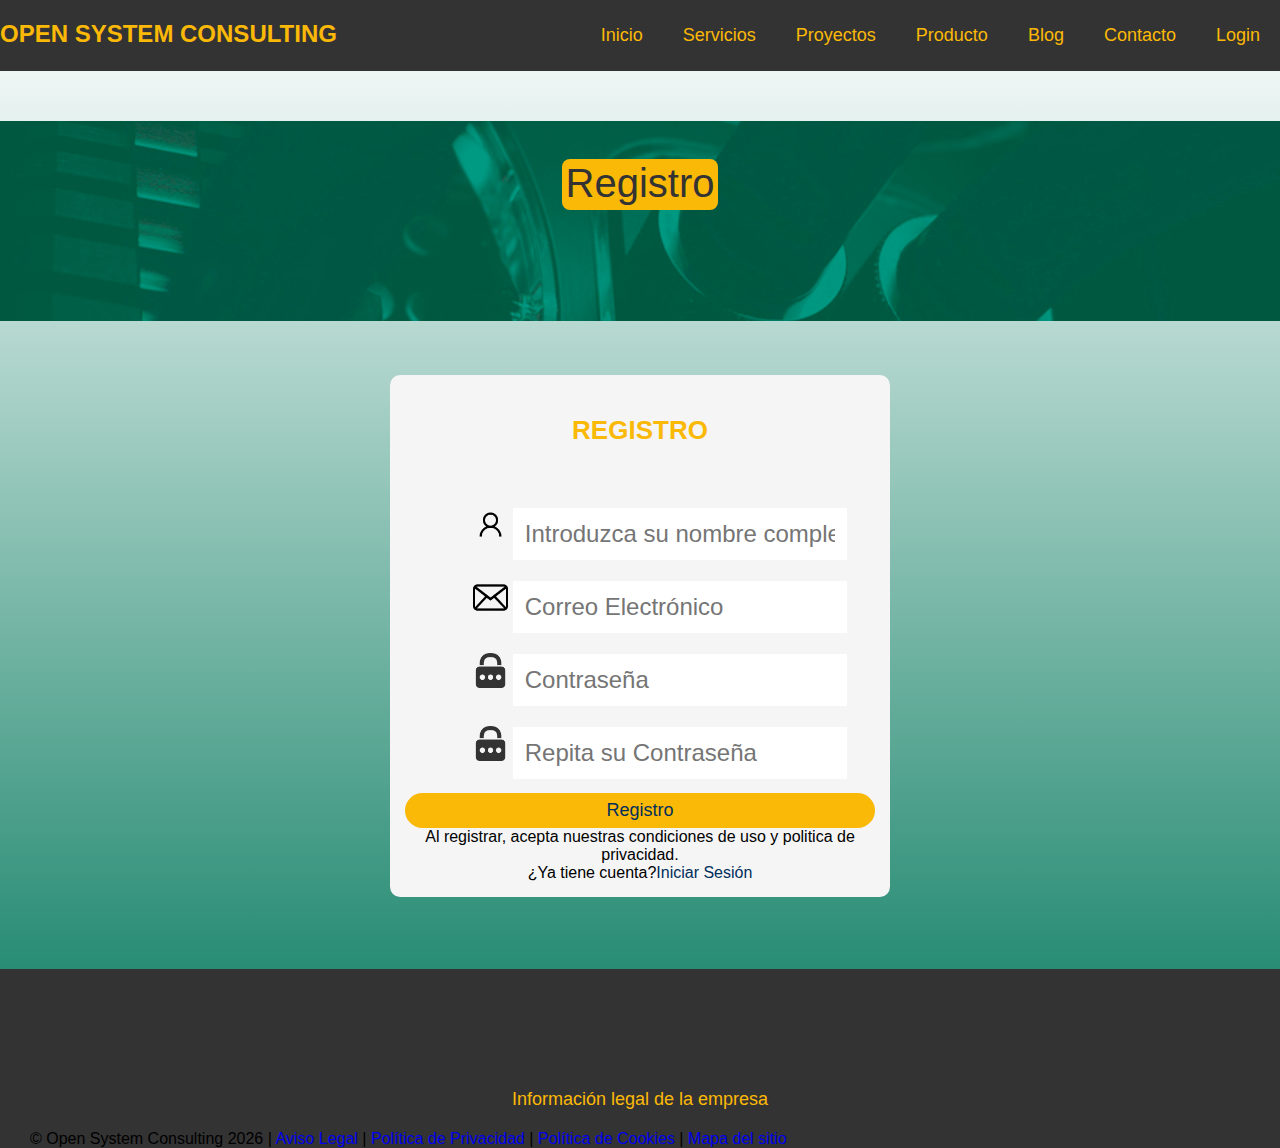
<file: Registro.html>
<!DOCTYPE html>
<html lang="es">
<head>
    <meta charset="UTF-8">
    <meta http-equiv="X-UA-Compatible" content="IE=edge">
    <meta name="viewport" content="width=device-width, initial-scale=1.0">
    <link rel="stylesheet" href="css/style.css">
    <link rel="shortcut icon" href="img/favicon.ico" type="image/png">
    <script src="js/main.js"></script>
    <title>Registro</title>
    <style> body { background-color: #00775a; }</style>
</head>
<body>
    <header>
        <section>
            <a href="index.html" id="logo" target="_blank">Open System Consulting</a>
            <nav>
            <ul>
                <li><a href="index.html">Inicio</a></li>
                <li><a href="servicios.html">Servicios</a></li>
                <li><a href="proyecto.html">Proyectos</a></li>
                <li><a href="producto.html">Producto</a></li>
                <li><a href="blog.html">Blog</a></li>
                <li><a href="contact.html">Contacto</a></li>
                <li><a href="login.html">Login</a></li>
            </ul>
            </nav>
    </header>
    <div class="container-portada-1">
        <div class="capa-gradient">
            <div class="container-details">
                <div class="details">
                    <h1><span>Registro</span></h1>
                </div>
            </div>
        </div>
    </div><br><br><br>
    <form action="validar.php" method="post" class="formulario" onsubmit="return registro()">
        <h1> REGISTRO</h1>
        <div class="contenedor">
            <div class="input-contenedor">
                <img class="icon-a" src="img/icon/user.png">
                <input type="text" id="usuario" placeholder="Introduzca su nombre completo">
            </div>
            <div class="input-contenedor">
                <img class="icon-a" src="img/icon/email.png">
                <input type="text" id="mail" placeholder="Correo Electrónico">
            </div>
            <div class="input-contenedor">
                <img class="icon-a" src="img/icon/passwd.png">
                <input type="password" id="password" placeholder="Contraseña">
            </div>
            <div class="input-contenedor">
                <img class="icon-a" src="img/icon/passwd.png">
                <input type="password" id="rpassword" placeholder="Repita su Contraseña">
            </div>
            <input type="submit" value="Registro" class="button">
            <p>Al registrar, acepta nuestras condiciones de uso y politica de privacidad.</p>
            <p>¿Ya tiene cuenta?<a class="link" href="login.html">Iniciar Sesión</a></p>
        </div>
    </form>
</body>
<br><br><br><br>
    <footer class="footer_area">
                <div class="container-text">
                    <p>Información legal de la empresa</p>
                </div>
                <div class="fusion-footer">
    <footer id="footer" class="fusion-footer-copyright-area" style="position: relative; z-index: 3;">
        <div class="fusion-row">
            <div class="fusion-copyright-content">
                <div class="fusion-copyright-notice">
                    © Open System Consulting <script>document.write(new Date().getFullYear());</script>   |   <a href="#">Aviso Legal</a>   |   <a href="#">Política de Privacidad</a>   |   <a href="#">Política de Cookies</a>   |   <a href="contacto.html">Mapa del sitio</a>   </div>
                </div>
            </div>
        </div>
        </div>
    </footer>
</html>
</file>
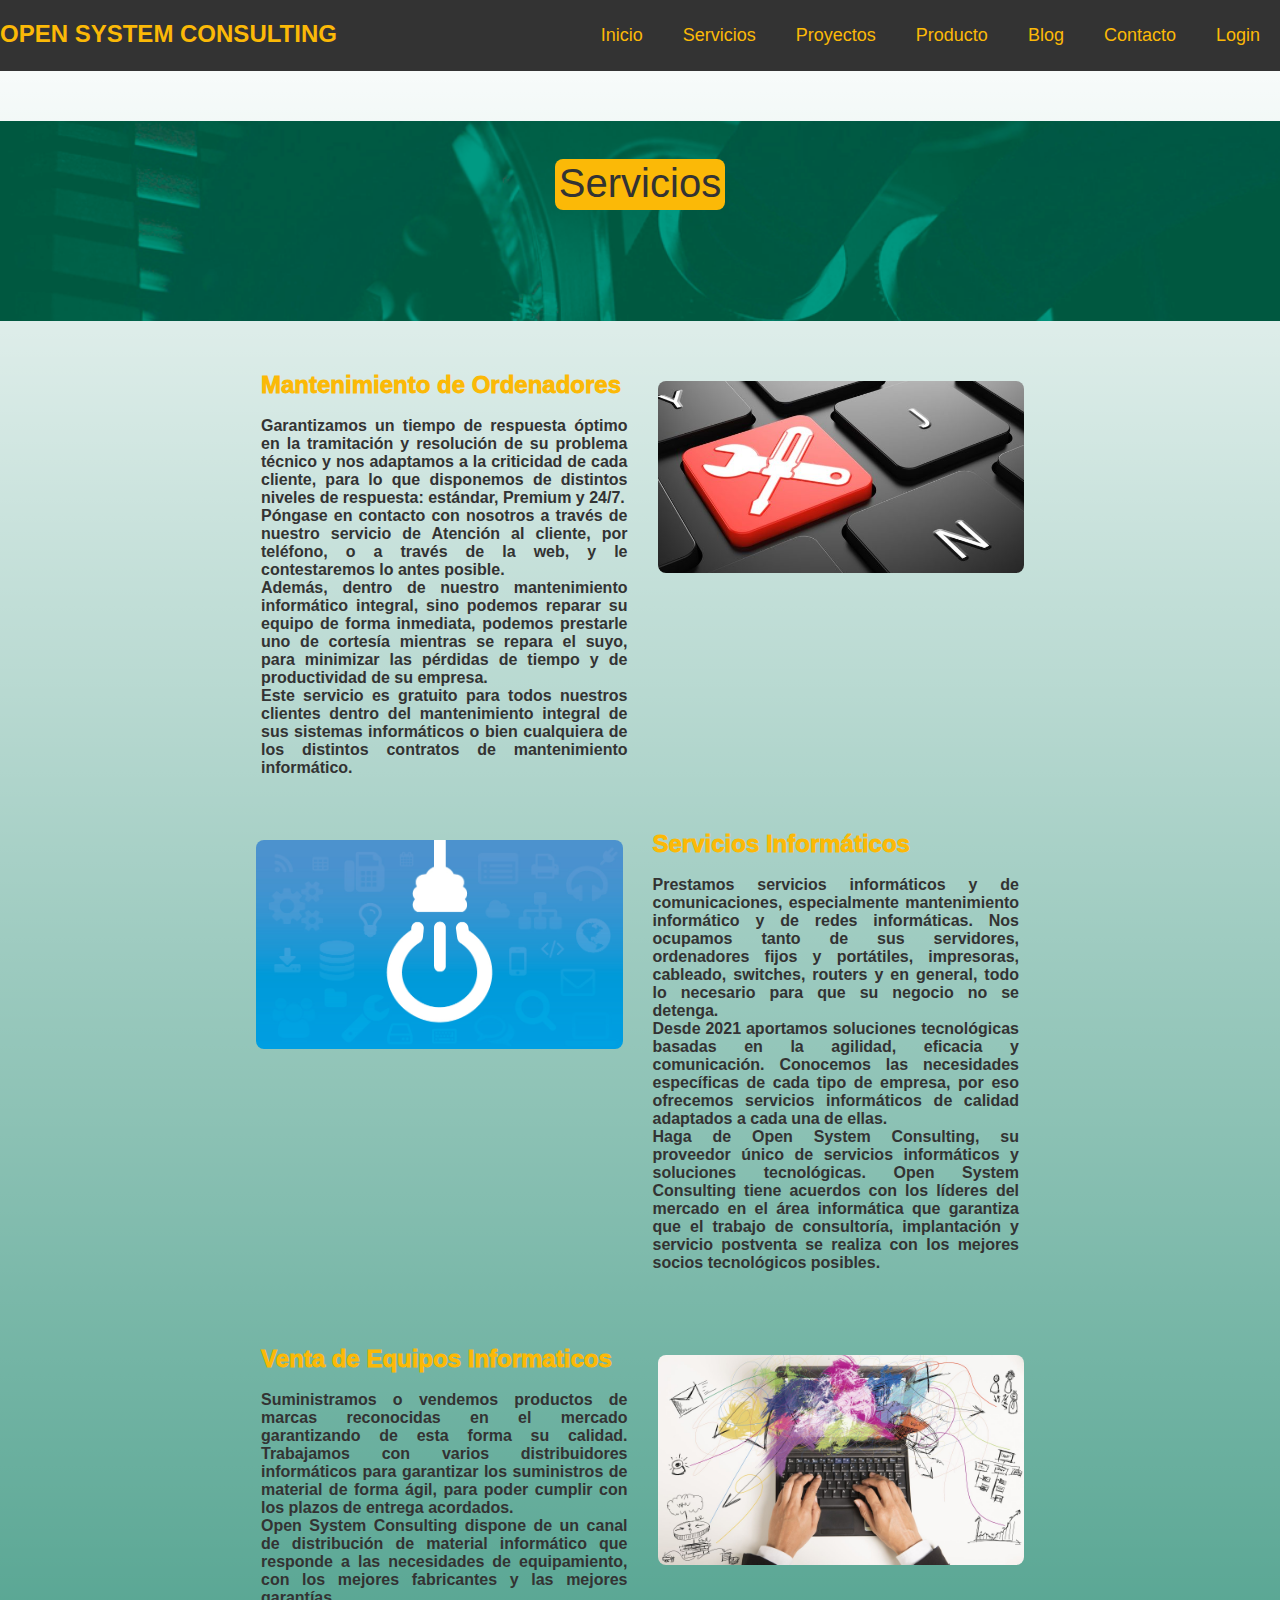
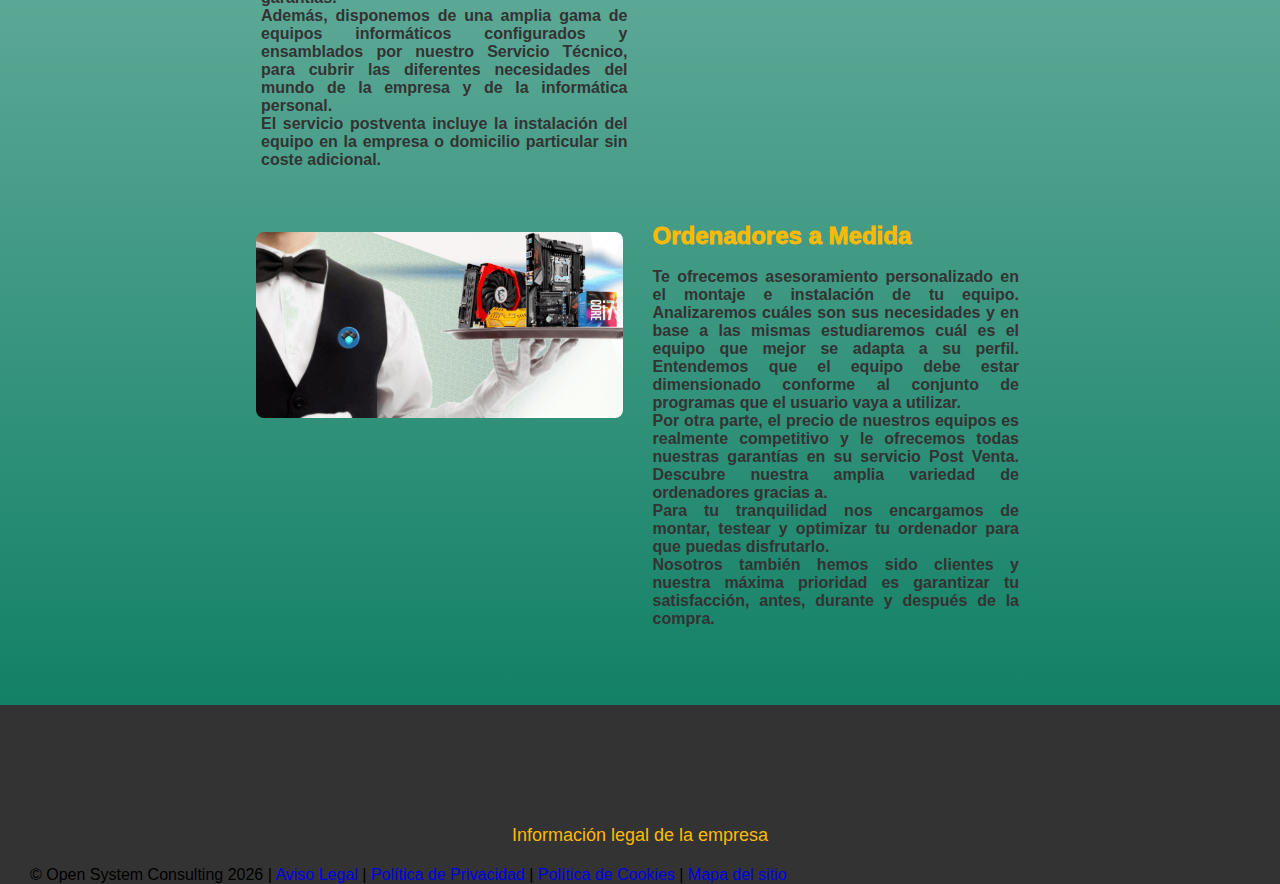
<file: Servicios.html>
<!DOCTYPE html>
<html lang="es"> 
	<head>
		<title>Servicios</title>
		<meta charset="utf-8">
		<meta name="viewport" content="width=device-width, height=device-height, initial-scale=1.0">
		<link rel="icon" href="img/favicon.ico" type="img/x-icon">
		<link rel="stylesheet" href="css/style.css">
		<style> body { background-color: #00775a; }</style>
	</head>
  
	<body>
		<header>
		<section class="menu">
			<a href="index.html" id="logo" target="_blank">Open System Consulting</a>
			<nav>
			<ul>
				<li><a href="index.html">Inicio</a></li>
				<li><a href="servicios.html">Servicios</a></li>
				<li><a href="proyecto.html">Proyectos</a></li>
				<li><a href="producto.html">Producto</a></li>
				<li><a href="blog.html">Blog</a></li>
				<li><a href="contact.html">Contacto</a></li>
				<li><a href="login.html">Login</a></li>
			</ul>
			</nav>
		</header>
    <div class="container-portada-1">
        <div class="capa-gradient">
            <div class="container-details">
                <div class="details">
                    <h1><span>Servicios</span></h1>
                </div>
            </div>
        </div>
    </div>
    <div class="servicios">
            <div class="contenedor_d">
                <div class="texto_s">
                    <h2>Mantenimiento de Ordenadores</h2>
                        <br>
                        <p>Garantizamos un tiempo de respuesta óptimo en la tramitación y resolución de su problema 
                        técnico y nos adaptamos a la criticidad de cada cliente, 
                        para lo que disponemos de distintos niveles de respuesta: estándar, Premium y 24/7.
                        <br>Póngase en contacto con nosotros a través de nuestro servicio de Atención al cliente, 
                        por teléfono, o a través de la web, y le contestaremos lo antes posible.
                        <br>Además, dentro de nuestro mantenimiento informático integral, sino podemos reparar su equipo de forma inmediata, 
                        podemos prestarle uno de cortesía mientras se repara el suyo, 
                        para minimizar las pérdidas de tiempo y de productividad de su empresa. 
                        <br>Este servicio es gratuito para todos nuestros clientes dentro del mantenimiento integral de sus sistemas informáticos o bien cualquiera de 
                        los distintos contratos de mantenimiento informático.</p>
                    </div>
                    <div class="imag">
                        <img src="img/servicio1.jpg">
                        <div class="overlay">
                            <div class="texto_o">Mantenimiento de Ordenadores</div>
                        </div>
                    </div>
                </div>
                <br>
                <div class="contenedor_i">
                    <div class="imag">
                        <img src="img/servicio2.jpg">
                        <div class="overlay">
                            <div class="texto_o">Servicios Informáticos</div>
                        </div>
                    </div>
                    <div class="texto_s">
                        <h2>Servicios Informáticos</h2>
                        <br>
                        <p>Prestamos servicios informáticos y de comunicaciones, especialmente mantenimiento informático y de redes informáticas. 
                        Nos ocupamos tanto de sus servidores, ordenadores fijos y portátiles, impresoras, cableado, switches, routers y en general, 
                        todo lo necesario para que su negocio no se detenga.
                        <br>Desde 2021 aportamos soluciones tecnológicas basadas en la agilidad, eficacia y comunicación. Conocemos las 
                        necesidades específicas de cada tipo de empresa, por eso ofrecemos servicios informáticos de calidad adaptados a cada una de ellas. 
                        <br>Haga de Open System Consulting, su proveedor único de servicios informáticos y soluciones tecnológicas.
                        Open System Consulting tiene acuerdos con los líderes del mercado en el área informática que garantiza que el trabajo de 
                        consultoría, implantación y servicio postventa se realiza con los mejores socios tecnológicos posibles.</p>
                    </div>
                </div>
                <br>
                <div class="contenedor_d">
                    <div class="texto_s">
                        <h2>Venta de Equipos Informaticos</h2>
                        <br>
                        <p>Suministramos o vendemos productos de marcas reconocidas en el mercado garantizando de esta forma su calidad. 
                        Trabajamos con varios distribuidores informáticos para garantizar los suministros de material de forma ágil, 
                        para poder cumplir con los plazos de entrega acordados.
                        <br>Open System Consulting dispone de un canal de distribución de material informático 
                        que responde a las necesidades de equipamiento, con los mejores fabricantes y las mejores garantías. 
                        <br>Además, disponemos de una amplia gama de equipos informáticos configurados y ensamblados por nuestro Servicio Técnico, 
                        para cubrir las diferentes necesidades del mundo de la empresa y de la informática personal.
                        <br>El servicio postventa incluye la instalación del equipo en la empresa o domicilio particular sin coste adicional.</p>
                    </div>
                    <div class="imag">
                        <img src="img/servicio3.jpg">
                        <div class="overlay">
                            <div class="texto_o">Venta de Equipos</div>
                        </div>
                    </div>
                </div>
                <br>
                <div class="contenedor_i">
                    <div class="imag">
                    <img src="img/servicio4.png">
                    <div class="overlay">
                        <div class="texto_o">Ordenadores a Medida</div>
                    </div>
                    </div>
                    <div class="texto_s">
                    <h2>Ordenadores a Medida</h2>
                    <br>
                    <p>Te ofrecemos asesoramiento personalizado en el montaje e instalación de tu equipo. 
                        Analizaremos cuáles son sus necesidades y en base a las mismas estudiaremos cuál es el equipo que mejor se adapta a su perfil. 
                        Entendemos que el equipo debe estar dimensionado conforme al conjunto de programas que el usuario vaya a utilizar.
                        <br>Por otra parte, el precio de nuestros equipos es realmente competitivo y le ofrecemos todas nuestras garantías en su servicio Post Venta.
                        Descubre nuestra amplia variedad de ordenadores gracias a<!--Patrocinios-->.
                        <br>Para tu tranquilidad nos encargamos de montar, testear y optimizar tu ordenador para que puedas disfrutarlo.
                        <br>Nosotros también hemos sido clientes y nuestra máxima prioridad es garantizar tu satisfacción, antes, durante y después de la compra.</p>
                    </div>
                </div>
        </div>
</body>
<br><br><br><br>
	<footer class="footer_area">
				<div class="container-text">
					<p>Información legal de la empresa</p>
				</div>
				<div class="fusion-footer">
	<footer id="footer" class="fusion-footer-copyright-area" style="position: relative; z-index: 3;">
		<div class="fusion-row">
			<div class="fusion-copyright-content">
				<div class="fusion-copyright-notice">
					© Open System Consulting <script>document.write(new Date().getFullYear());</script>   |   <a href="#">Aviso Legal</a>   |   <a href="#">Política de Privacidad</a>   |   <a href="#">Política de Cookies</a>   |   <a href="contacto.html">Mapa del sitio</a>	</div>
				</div>
			</div>
		</div>
		</div>
	</footer>
</html>
</file>
<file: css/style.css>
/*------------------------------------------------------------------
    File Name: style.css
-------------------------------------------------------------------*/
@charset "UTF-8";

*{
	text-decoration:none; list-style:none; margin:0px; padding:0px; outline:none;
	}
	
body{
	margin:0px; padding:0px; font-family: 'Open Sans', sans-serif;
 	background: rgb(255,255,255);
 	background: linear-gradient(180deg, rgba(255,255,255,1) 0%, rgba(255,255,255,0.3) 70%, rgba(0,119,90,1) 100%);
	}
	
	
section{
	width:100%; max-width:1600px; margin:0px auto; display:table; position:relative;
	}
	
h1{
	margin:0px auto; display:table; font-size:26px; padding:40px 0px; color:#fbb907; text-align:center;
	}
	
h1 span{
	font-weight:500;
	}
	
h4{
	margin:0px auto; display:table; font-size:18px; color:#fbb907; text-align:center;
	}
	
header{
	width:100%; display:table; background-color:#333333; margin-bottom:50px;
	}

/* Menu Area css
============================================================================================ */
#logo{float:left; font-size:24px; text-transform:uppercase; color:#fbb907; font-weight:600; padding:20px 0px;}
nav{width:auto; float:right;}
nav ul{display:table; float:right;}
nav ul li{float:left;}
nav ul li:last-child{padding-right:0px;}
nav ul li a{color:#fbb907; font-size:18px; padding: 25px 20px; display:inline-block; transition: all 0.5s ease 0s;}
nav ul li a:hover{background-color:#fbb907; color:#333333; transition: all 0.5s ease 0s;}
nav ul li a:hover i{color:#333333; transition: all 0.5s ease 0s;}
nav ul li a i{padding-right:10px; color:#fbb907; transition: all 0.5s ease 0s;}
/* End Menu Area css
============================================================================================ */
/*---------------------------------------------------- */
/*---------------------------------------------------- */
/* Banner Area css
============================================================================================ */
.container-portada {width: 100%; height: 400px; position: center; background-image: url(../img/banner/banner.jpg); background-size: 120%; }
.container-portada-1 {width: 100%; height: 200px; position: center; background-image: url(../img/banner/banner2.png); background-size: 120%; }
.container-details{width: 100%; max-width: auto; height: 100%; margin: auto; }
.details{width: 100%; max-width: 500px; height:0px; position: relative; top: auto; margin: auto ; color: white; }
.details h1{font-size: 40px; font-weight: 100; }
.details p{margin-top: 10px; font-size: 20px; }
h1 span {background: #fbb907; border-radius: 8px; color: #333333; padding-left: 4px; padding-right: 4px; padding-bottom: 5px; padding-top: 2px; }
/* End Banner Area css
============================================================================================ */
/*---------------------------------------------------- */
/*---------------------------------------------------- */
/* Index css
============================================================================================ */
.container-conte {
	width: 1200px;
	margin: auto;
	margin-top: 40px;
}

.fotos-1 {
    width: 100%;
    margin: 0 auto;
}

#container:after {
    content: " ";
    display: block;
    height: 0;
    clear: both;
}

#container {
    width: 90%;
    margin: 0 auto;
}

#container div {
    width: 28%;
    height: auto;
    -webkit-transition: -webkit-transform 1s;
    display: inline;
    float: left;
    margin: 0px 3% 0 0;
    padding: 0;
}

#container div img {
    width: 100%;
    height: auto;
    box-shadow: 0 0 10px #666;
    border: 5px solid #FFF
}

#container div img~span {
    width: 100%;
    display: block;
    opacity: 0;
    -webkit-transition: opacity 1s;
    margin: 0;
    padding: 2px 5px;
    color: #FFF;
    background: rgba(0, 0, 0, 0.7);
    box-shadow: 0 0 10px #666;
    text-align: center;
}

#container div img:hover+span {
    opacity: 1;
}

#container:hover div {
    opacity: 0.2;
    -webkit-transform: scale(0.7);
    -ms-transform: scale(0.7);
    transform: scale(0.7);
}

#container:hover div:hover {
    opacity: 1;
    -webkit-transform: scale(1);
    -ms-transform: scale(1);
    transform: scale(1);
}
/* End Index css
============================================================================================ */
/*---------------------------------------------------- */
/*---------------------------------------------------- */
/* Footer Area css
============================================================================================ */
.footer_area {background: #000; padding-top: 100px; padding-bottom: auto; background-color:#333333; }
.container-text{margin:0px; padding:0px; font-family: 'Open Sans', sans-serif; color:#fbb907; font-size:18px; padding: 20px 20px; }
.fusion-footer {
    --footer_area_padding-top: 40px;
    --footer_area_padding-bottom: 40px;
    --footer_area_padding-left: 0px;
    --footer_area_padding-right: 0px;
    --footer_divider_line-flex: block;
    --footer_divider_line_size: 4px;
    --footer_divider_line_style: solid;
    --footer_widgets_padding: 15px;
}
element.style {
    position: relative;
    z-index: 3;
}
html:not(.avada-has-site-width-percent) #main, html:not(.avada-has-site-width-percent) .fusion-footer-copyright-area, html:not(.avada-has-site-width-percent) .fusion-footer-widget-area, html:not(.avada-has-site-width-percent) .fusion-sliding-bar-position-bottom .fusion-sliding-bar, html:not(.avada-has-site-width-percent) .fusion-sliding-bar-position-top .fusion-sliding-bar, html:not(.avada-has-site-width-percent) .tfs-slider .slide-content-container {
    padding-left: 30px;
    padding-right: 30px;
}
.layout-wide-mode.avada-has-100-footer .fusion-footer-copyright-area>.fusion-row {
    max-width: 100%!important;
}
media="only screen and (max-width: 1025px)"
.fusion-row {
    margin: 0 auto;
    zoom: 1;
}
/* End Footer Area css
============================================================================================ */
/*===========================================================================================*/
/*===========================================================================================*/
.page-content {
	border: 1px  red;
	display: flex;
	flex-wrap: wrap;
	justify-content: space-evenly;
	float: left;
	padding: right;
}

.page-center {
	margin-left: auto;
	margin-right: auto;
}

.product-container {
	align: center;
	padding: 2px 16px;
}

.product-container:hover {
	box-shadow: 0 8px 16px 0 black;
}

.product-container {
	align: center;
	left: 10px;
	right: 10px;
}


/*Contenido Servicios*/

/* El texto y las imagenes se iran cambiando a medida que el proyecto avance esto es solo una prueba.*/

/*Contenedor Principal*/

.servicios{
    text-align: left;
    font-family: 'Open Sans', sans-serif;
}
/* Contenedores Img y Texto */

.contenedor_d{
    display: flex;
    width: 60%;
    margin: auto;
    justify-content: flex-start;
    margin-top: 20px;
}
.contenedor_i{
    display: flex;
    width: 60%;
    margin: auto;
    justify-content: flex-start;
}

/* Contenedores secundarios imagen y personalización de las mismas */

.imag{
    width: 50%;
    height: 50%;
    margin: auto;
    margin-top: 40px;
    position: relative;
}

.imag img{
    width: 100%;
    height: 100%;
    border-radius: 8px;
}

/* Contenedores secundarios texto y personalización del mismo */

.texto_s{
    width: 50%;
    height: 50%;
    margin-bottom: 5px;
    border-radius: 8px;
}
.contenedor_d .texto_s{
    margin-top: 30px;
    margin-left: 5px;
    margin-right: 30px;
}
.contenedor_i .texto_s{
    margin-top: 30px;
    margin-left: 30px;
    margin-right: 5px;
}
.texto_s h2{
    text-align: left;
    color:#fbb907;
    font-weight: 1000;
}
.texto_s p{
    width: 100%;
    height: 100%;
    display: block;
    font-size:16px;
    text-align: justify;
    color:#333333;
    font-weight: 550;
}
/*Aqui usamos el transform: translate para esconder el texto cuando desparece el overlay */
.texto_o {
    color: #fbb907;
    font-size: 16px;
    font-weight: 550;
    position: absolute;
    top: 50%;
    left: 50%;
    transform: translate(-50%, -50%);
    -ms-transform: translate(-50%, -50%);
  }
/* Overlay imagenes */

.overlay {
    position: absolute;
    top: 0;
    bottom: 0;
    left: 0;
    right: 0;
    height: 100%;
    width: 100%;
    opacity: 0;
    transition: .5s ease;
    background-color: #00775a;
    border-radius: 8px;
  }
  
  .imag:hover .overlay {
    opacity: 1;
  }
  /* Responsive Servicios */
@media screen and (max-width: 1200px){
  .imag{
      margin-top: 25%;
  }
}
@media screen and (max-width: 992px){
  .imag{
      margin-top: 40px;
  }
  .texto_s p{
      font-weight: 400;
      font-size: 10px;
  }
  .texto_s h2{
      font-weight: 800;
      font-size: 12px;
  }
    }
@media screen and (max-width: 768px){
  .texto_s{
      display: none;
  }
  .imag{
      width: 100%;
      height: 100%;
  }
}

/* End Servicios
============================================================================================ */
/*===========================================================================================*/
/*===========================================================================================*/
/* Start Contact
============================================================================================ */
/*En el primer apartado ajustamos el formulario para que quede centrado y le ponemos un poco de color de fondo*/
a.linkemail{
  color: #fbb907;
}
/*En el primer apartado ajustamos el formulario para que quede centrado y le ponemos un poco de color de fondo*/
.contactall{
  padding:20px;
  margin-left: 10%;
  margin-right: 10%;
  background-color:#00775a;
}
/*Seguidamente ajustamos dentro el contenido y gregamos un grid para indicar columnas, y para indicar cuantas queremos usamos el template*/
/*Para usar el grid template, como en este caso queremos 2 columnas ponemos 50% 50%, si quisiesemos 3 seria 33.3% 33.3% 33.3%*/
.contactall .contact10{
  position:relative;
  width:100%;
  display: grid;
  grid-template-columns:50% 50%;
}
/*Ahora ajustamos el "col", que da lugar a otra caja que agrupa el contenido de cada input y asi es mas facul colocar el conjunto*/
.contactall .contact10 .col{
  position:relative;
  width:100%;
  margin:30px 0px 10px;
}
/*Y por ultimo ajustar la caja mas "pequeña", que es donde se encuentra el contenido para agregar datos*/
/*Agregamos color a las indicaciones para agregar los datos*/
.contactall .contact10 .inputBox{
  position: relative;
  width:100%;
  height: 40px;
  color: #fbb907;
}
/*Ahora integramos los inputs al css para hacerlos mas amigables*/
/*Indicamos todo lo que queremos editar, en este caso es donde introducimos los datos*/
/*Lo mas importante para editar estos campos es poner transparencia, y quitar los bordes por defecto*/
/*el z-index es para superponer el contenido al resto de "capas" decorativas que hemos puesto, y así podemos ver lo que se escribe*/
.contactall .contact10 .inputBox input,
.contactall .contact10 .inputBox.textarea textarea{
  position: absolute;
  width: 100% ;
  height: 100%;
  background: transparent;
  border: none;
  outline: none;
  font-size: 18px;
  padding: 0px 10px;
  z-index: 1;
  color: #002e5b;
}
/*Colocamos las palabras que vienen por defecto escritas en el formulario como guía, las dejamos colocadas y le agregamos una corta transición para 
que se puedan seguir viendo al poner la información y no perder la guía*/
.contactall .contact10 .inputBox .info{
  position: absolute;
  top: 0;
  left: 0;
  line-height: 48px;
  font-size: 18px;
  padding: 0 10px;
  display: block;
  transition: 0.5s;
}
/*Con esto ponemos la guía encima de donde colocamos la información, para que la información no la solape*/
/*Con input focus indicamos que queremos editar del subnivel del input, en este caso la información del form, y valid se usa para que despues de 
introducir datos, y se clicke fuera no se mueva*/
.contactall .contact10 .inputBox input:focus + .info,
.contactall .contact10 .inputBox input:valid + .info{
  top:-35px;
  left: -10px;
}
/*Aqui editamos la línea que habiamos agregado en el html para usarlo como guía para escribir en el formulario*/
.contactall .contact10 .inputBox .line{
  position: absolute;
  bottom: 0;
  display: block;
  width:100%;
  height: 2px;
  background: #fbb907;
  transition: 0.5s;
}
/*Con esto hacemos que la línea ocupe todo el campo en el que se escribe, para tener una pequeña animación y que nos sirva de guía*/
/*Con input focus indicamos que queremos editar del subnivel del input, en este caso la información del form, y valid se usa para que despues de 
introducir datos, y se clicke fuera no se mueva*/
.contactall .contact10 .inputBox input:focus ~ .line,
.contactall .contact10 .inputBox input:valid ~ .line{
  height: 100%;
}
/*Ajustamos un poco el tamañp de la caja al hacer click*/
.contactall .contact10 .inputBox.textarea{
	padding: 20px 10px;
}
/*Con esto quitamos los añadidos de abajo izquierda del text area que reajustan el tamaño*/
.contactall .contact10 .inputBox.textarea textarea{
  height: 100%;
  resize: none;
}
/*Reajustamos el texto de informacion cuando clickamos para ñadir datos*/
/*Con input focus indicamos que queremos editar del subnivel del input, en este caso la información del form, y valid se usa para que despues de 
introducir datos, y se clicke fuera no se mueva*/
.contactall .contact10 .inputBox textarea:focus + .info,
.contactall .contact10 .inputBox textarea:valid + .info{
  top:-35px;
  left: -10px;
  resize: none;
}
/*Por ultimo hacemos que la linea ocupe el campo de texto cuando queramos agregar datos*/
.contactall .contact10 .inputBox textarea:focus ~ .line,
.contactall .contact10 .inputBox textarea:valid ~ .line{
  height: 100%;
}
input[type="submit"]{
  border: none;
  padding: 7px 35px;
  cursor: pointer;
  outline: none;
  background: #fbb907;
  color: #002e5b;
  font-size: 18px;
  border-radius: 2px;
  transition: 0.5s;
  border-radius:20px;
}
input[type="reset"]{
  border: none;
  padding: 7px 35px;
  cursor: pointer;
  outline: none;
  background: #fbb907;
  color: #002e5b;
  font-size: 18px;
  border-radius: 2px;
  transition: 0.5s;
  border-radius:20px;
}
/*Edición e inserción de mapa*/
.contactall .contact10 .maps{
  margin-top:  5px;
  width: 100%;
  height: 100%;
}
.contactall .contactmap{
  position:relative;
  width:100%;
  height: 300px;
}
.contactall .contactmap .maps .map{
  border-radius:20px;
}
@media(max-width: 460px){
    .contactall .contact10 .inputBox .info{
        font-size: 10px;
    }
}
/* End Contact
============================================================================================ */
/*===========================================================================================*/
/*===========================================================================================*/
/* Productos css
============================================================================================ */
.bono{
	  margin-top: 30px;
    margin-left: 5px;
    margin-right: 30px;
}
.texto_1{
	width: 100%;
    height: 100%;
    font-size:16px;
    text-align:justify;
    color:#9c0c0c;
    font-weight: 550;

}
.cable{
	width: 100%;
    height: 100%;
    font-size:16px;
    text-align:justify;
    color:#9c0c0c;
    font-weight: 550;

}

.contenedor-gal{
  width: 800px; 
  height: 320px;
  overflow: hidden;
  margin: 50px auto;
  box-shadow: 0 0 10px 1px rgba(0,0,0,0.35);

}
.contenedor-gal li{
  position: relative;
  display: block;
  width: 160px;
  float:left;
  box-shadow: 0 0 25px 10px rgba(0,0,0,0.5);
  transition: all 0,5s;
}

.contenedor-gal ul:hover li{
  width:40px;
  filter:brightness(50%);
}
.contenedor-gal ul li:hover{
  width: 640px;
  filter: brightness(100%);
}
.contenedor-gal li img{
  display: block;
  width: 640px;
  height: 100%;
}
.titulo-imagen{
  background: black ;
  position: absolute;
  top: 100%;
  width: 100%;
  display: block;
  transition: all 0.5s ease;
  animation: cambiar-color 10s linear infinite;
  background-size: 400% 400%;
}

@keyframe cambiar-color{
  0%{
      background-position: 0%, 50%;
  }
  50%{
      background-position: 100%, 50%;
  }
  100%{
      background-position: 0%, 100%;
  }
}
.titulo-imagen a{
  display: block;
  color: white;
  text-decoration: none;
  text-align: center;
  padding: 20px;
  font-size: 20px;
  text-shadow: 0 1px 2px #000;
  transition: all 0.5s ease;
}
.contenedor-gal ul li:hover .titulo-imagen{
  top:0%;
  box-shadow: 0 0 25px 10px #000);
}
.titulo-imagen:hover a{
  transform: scale(1.1);
  transition: all 0.5s ease;
}
.titulo-imagen:active{
  background: white
}

.imag-p{
  width: 200px; height: 200px;
  transition-delay: 2s,0s;
  transition-duration: 6s,4s;
  transition-timing-function: ease;
}
.imag-p{
    width: 50%;
    height: 50%;
    margin: auto;
    margin-top: 40px;
    position: relative;
}

.imag-p img{
    width: 100%;
    height: 100%;
    border-radius: 8px;
}
.lector_2{
  width: 100%;
  height: 100%;
  font-size:16px;
  text-align:justify;
  color:#9c0c0c;
  font-weight: 550;
}



.cable_1{
  width: 100%;
    height: 100%;
    font-size:16px;
    text-align: justify;
    color:#9c0c0c;
    font-weight: 550;
}


.herramientas{
	width: 100%;
    height: 100%;
    font-size:16px;
    font-weight: 550;


}
.herramientas_2{
  width: 100%;
    height: 100%;
    font-size:16px;
    color:#9c0c0c;
    font-weight: 550;
    text-align: justify;
}
.intel_2{
	width: 100%;
    height: 100%;
    font-size:16px;
    text-align: justify;
    color:#9c0c0c;
    font-weight: 550;
}
/* End Productos css
============================================================================================ */
/*===========================================================================================*/
/*===========================================================================================*/
/* login css
============================================================================================ */
.contenedor{
    width: auto;
    padding: 15px;
}
.formulario{
	background-color: whitesmoke;
    margin-top: 100px;
}
.icon-a{
    width: 35px;
    height: 35px;
    text-align: center;
    padding-top: 5px;
}
input[type="text"], input[type="password"], input[type="mail"]{
    font-size: 24px;
    width: auto;
    padding: 12px;
    border: none;
}
.input-contenedor{
	 width: auto;
	 margin-bottom: 13px;
   border: 1px solid whitesmoke;
   margin-left: 40px;
   text-align: center;
}
.button{
	border: none;
    width: 100%;
    font-size: 24px;
    color: whitesmoke;
    background-color: #002e5b;
    padding: 15px 20px;
    border-radius: 5px;
    cursor: pointer;
}
.button:hover{
    background-color: lightskyblue;
}
p{
    text-align: center;
}
.link{
    text-decoration: none;
    color: #002e5b;
    font-weight: 600px;
}
.link:hover{
    color: lightskyblue;
}

@media(min-width: 768px){
    .formulario{
        margin-top: 150px;
        width: 500px;
        margin: auto;
        border-radius: 2%;
    }
}
/* End login css
============================================================================================ */
/*===========================================================================================*/
/*===========================================================================================*/
/* Proyectos css
============================================================================================ */
section #proyecto{
	width:100%; max-width:1200px; margin:0px auto; display:table; position:relative;
	}
#container_proyect{
    width: 90%;
    margin: 0px auto;
}

#container_proyect div{
    width: 28%;
    height: auto;
    display: inline;
    float: left;
    margin: 30px 5% 0 0;
}
#container_proyect div img{
    width: 100%;
    height: auto;
    border: 5px solid #00775a;
}
#container_proyect div img.imagenes{
    width: 100%;
    height: 300px;
}

#container_proyect div span{
    width: 100%;
    display: block;
    margin-top: 10px;
    padding: 2px 5px;
    color: #333333;
    text-align: justify;
}
#container_proyect div span h2{
    text-align: center;
    color: #fbb907;
}
#container_proyect div span p{
    font-size: 16px;
}
  /* Responsive Proyectos */
  @media screen and (max-width: 1200px){
    #container_proyect div span h2{
        font-size: 20px;
    }
      }
  @media screen and (max-width: 992px){
    #container_proyect div span p{
        font-size: 14px;
    }
    #container_proyect div span h2{
        font-size: 18px;
    }
    #container_proyect div img.imagenes{
        width: 100%;
        height: 200PX;
    }
      }
  @media screen and (max-width: 768px){
    #container_proyect{
        width: 50%;
        margin: 30px auto;
    }
    #container_proyect div{
        display: inline;
        float: none;
        margin: 30px 5% 0 0;
    }
    #container_proyect div span{
        margin-bottom: 20px;
    }
  }
/* End Proyectos css
============================================================================================ */
/*============================================================================================ */
/*============================================================================================ */
/* Blog css
============================================================================================ */
.post-list{
	display: flex;
	min-height: 100vh;
	align-items: center;
	justify-content: center;
	padding: 10px 15px;
}
.content{
	display: grid;
	grid-template-columns: repeat(3, 1fr);
	grid-gap: 20px;
	max-width: 1000px;
	margin: auto;
}
.post-img-1{
	background: url(../img/img1.png);
	width: 100%;
	height: 200px;
	background-size: cover;
	background-position: center;
	transition: .2s;
}
.post-img-2{
	background: url(../img/img2.jpg);
	width: 100%;
	height: 200px;
	background-size: cover;
	background-position: center;
	transition: .2s;
}
.post-img-3{
	background: url(../img/img3.jpeg);
	width: 100%;
	height: 200px;
	background-size: cover;
	background-position: center;
	transition: .2s;
}
.post{
	box-shadow: 0 1px 6px 1px rgba(0, 0, 0, .15);
	transition: .2s;
}
.post:hover{
	transform: translateY(-4px;
	box-shadow: 0 1px 14px 2px rgba(0, 0, 0, .15);
}
.post-header{
	width: 100%;
	height: 200px;
	overflow: hidden;
	cursor: pointer;
}
.post:hover .post-img-1
.post:hover .post-img-2
.post:hover .post-img-3{
	transform: scale(1.1);
}
.post-body{
	padding: 15px;
	text-align: center;
}
.post-body span{
	display: incline-block;
	color: #999;
	margin-bottom: 10px;
}
.post-body h2{
	margin-bottom: 15px;
}
.post-body p{
	line-height: 1.5;
	margin-bottom: 20px;
}
.post-body .post-link{
	display: block;
	text-decoration: none;
	padding: 10px;
	background: #2b6ebb;
	color: #fff;
	width: 50%;
	margin: auto;
	border-radius: 20px;
	box-shadow: 1px 2px 6px 1px rgba(0, 0, 0, .1);
	transition: .2s;
}
.post-boy .post-link:hover{
	background: #3378c7;
	box-shadow: 1px 2px 6px 1px rgba(0, 0, 0, .2);
	transform: translateY(-2px);
}
@media (max-width: 830px){
	.content{
		grid-template-columns: repeat(2, 1fr);
	}
}
@media (max-width: 600px){
	.content{
		grid-template-columns: repeat(1, 1fr);
	}
}

/* End Blog css
============================================================================================ */
</file>
